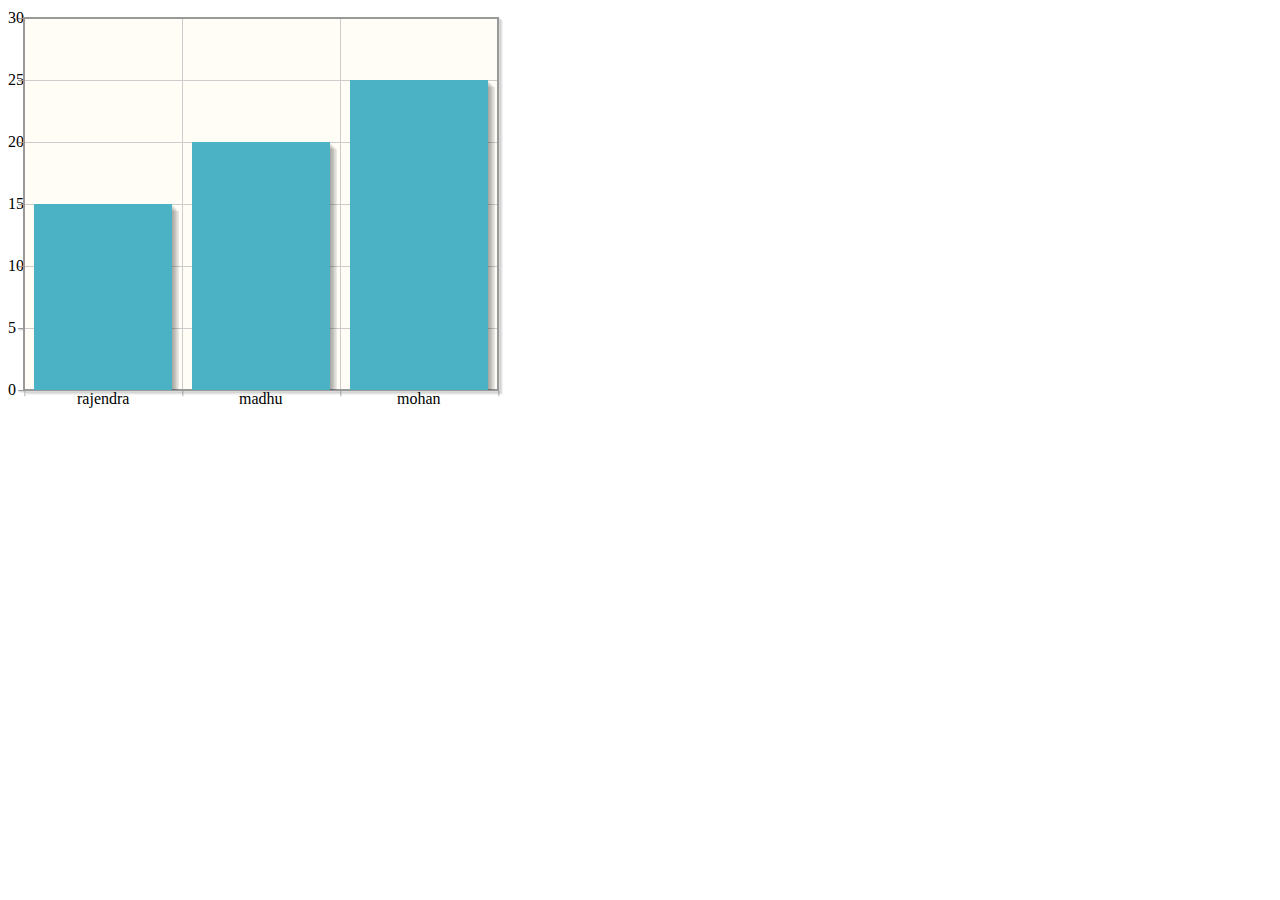
<file: RP/jqplot/bar_graph.html>
<!DOCTYPE html>
<html>
	<head>
		<title>Line Charts and Options</title>	
		<script type="text/javascript" src="js/jquery.min.js"></script>
		<script type="text/javascript" src="js/jquery.jqplot.js"></script>
		<script type="text/javascript" src="js/jqplot.categoryAxisRenderer.min.js"></script>
		<script type="text/javascript" src="js/jqplot.barRenderer.min.js"></script>				
	</head>
	<body>
		<script type="text/javascript"> 
			$(document).ready(function(){
				var line2 = [['rajendra',15],['madhu',20],['mohan',25]];
	            var plot2 = $.jqplot('chart4', [line2], {
					    series:[{renderer:$.jqplot.BarRenderer}],
					    axes: {
					      xaxis: {
					        renderer: $.jqplot.CategoryAxisRenderer
					      }
					    }
				});		  	
			});		 
		</script>
		<div id="chart4" style="height:400px; width:500px;">
        </div>
	</body>
</html>
</file>
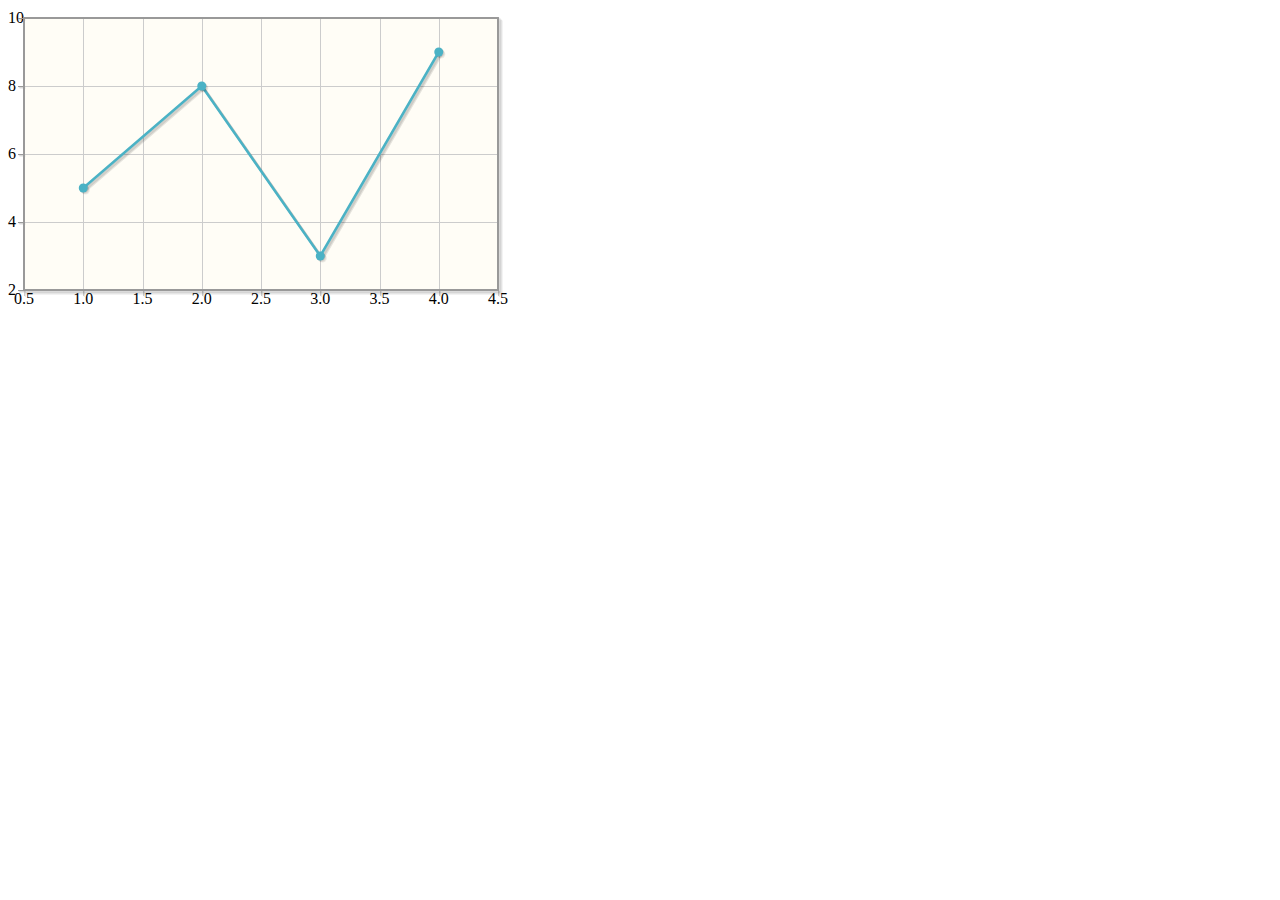
<file: RP/jqplot/line_graph.html>
<!DOCTYPE html>
<html>
	<head>
		<title>Line Charts and Options</title>	
		<script type="text/javascript" src="js/jquery.min.js"></script>
		<script type="text/javascript" src="js/jquery.jqplot.js"></script>
	</head>
	<body>
		<script type="text/javascript"> 
			$(document).ready(function(){
  				var plot1 = $.jqplot('chart1', [[5,8,3,9]]);
			});
		</script>
		<div id="chart1" style="height:300px; width:500px;">
        </div>
	</body>
</html>
</file>
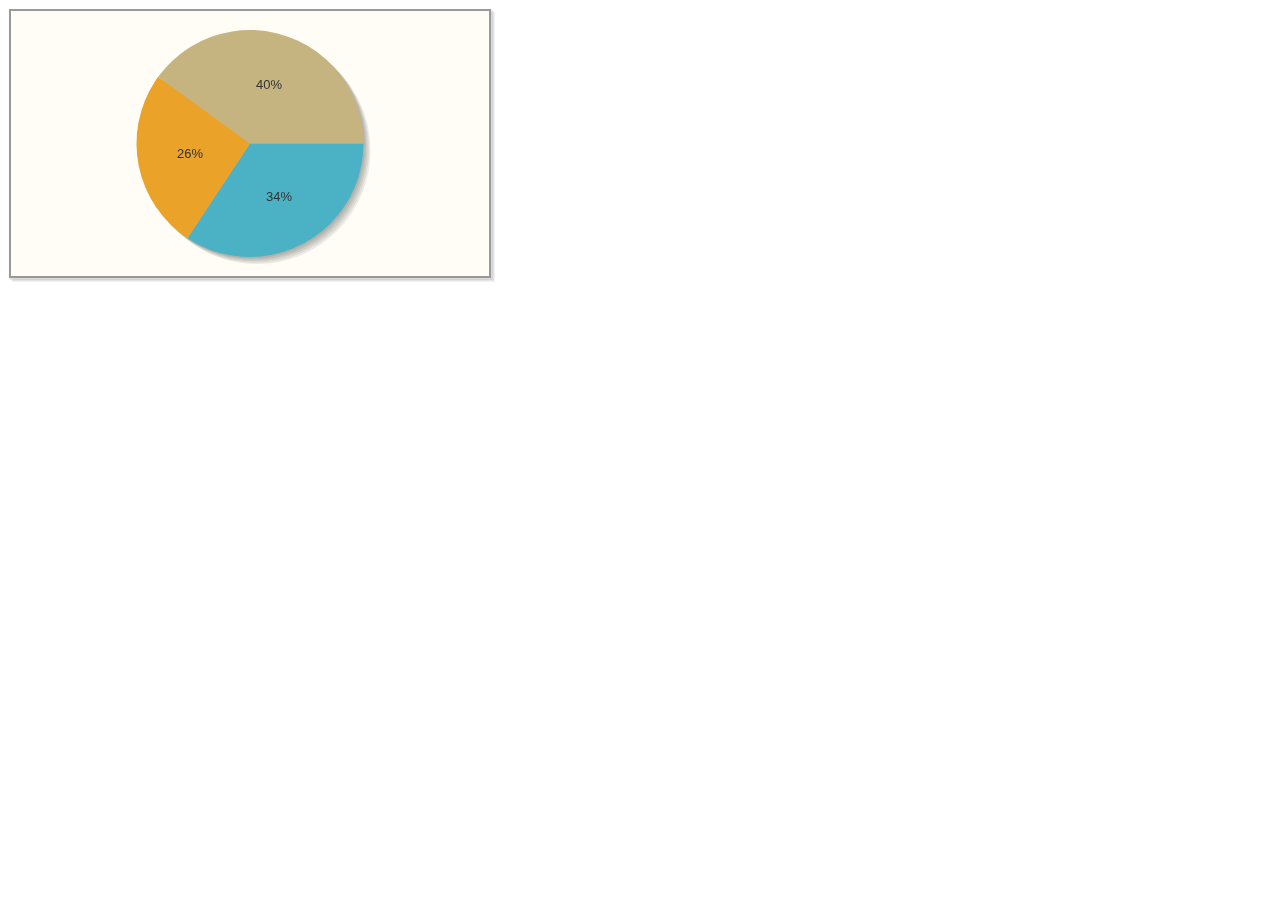
<file: RP/jqplot/pie_graph.html>
<!DOCTYPE html>
<html>
	<head>
		<title>Line Charts and Options</title>	
		<script type="text/javascript" src="js/jquery.min.js"></script>
		<script type="text/javascript" src="js/jquery.jqplot.js"></script>					
		<script type="text/javascript" src="js/jqplot.pieRenderer.min.js"></script>		
		<script type="text/javascript" src="js/jqplot.donutRenderer.min.js"></script>
		<link rel="stylesheet" type="text/css" href="css/graphstyles.css">	
	</head>
	<body>
		<script type="text/javascript"> 
			$(document).ready(function(){
			  var data = [
			    ['rajendra', 12],['madhu', 9], ['manu', 14]];
			  var plot1 = jQuery.jqplot ('chart1', [data],
			    {
			      seriesDefaults: {
			        renderer: jQuery.jqplot.PieRenderer,
			        rendererOptions: {
			          showDataLabels: true
			        }
			      }
			    });
			});
		</script>
		<div id="chart1" style="height:300px; width:500px;">
        </div>
	</body>
</html>
</file>
<file: RP/jqplot/css/graphstyles.css>
#chart{
    width: 100%;
    height: 100%;
}


//jquery.jqplot.css
/*rules for the plot target div.  These will be cascaded down to all plot elements according to css rules*/
.jqplot-target {
    position: relative;
    color: #666666;
    font-family: "Trebuchet MS", Arial, Helvetica, sans-serif;
    font-size: 1em;
/*    height: 300px;
    width: 400px;*/
}

/*rules applied to all axes*/
.jqplot-axis {
    font-size: 0.75em;
}

.jqplot-xaxis {
    margin-top: 10px;
}

.jqplot-x2axis {
    margin-bottom: 10px;
}

.jqplot-yaxis {
    margin-right: 10px;
}

.jqplot-y2axis, .jqplot-y3axis, .jqplot-y4axis, .jqplot-y5axis, .jqplot-y6axis, .jqplot-y7axis, .jqplot-y8axis, .jqplot-y9axis, .jqplot-yMidAxis {
    margin-left: 10px;
    margin-right: 10px;
}

/*rules applied to all axis tick divs*/
.jqplot-axis-tick, .jqplot-xaxis-tick, .jqplot-yaxis-tick, .jqplot-x2axis-tick, .jqplot-y2axis-tick, .jqplot-y3axis-tick, .jqplot-y4axis-tick, .jqplot-y5axis-tick, .jqplot-y6axis-tick, .jqplot-y7axis-tick, .jqplot-y8axis-tick, .jqplot-y9axis-tick, .jqplot-yMidAxis-tick {
    position: absolute;
    white-space: pre;
}


.jqplot-xaxis-tick {
    top: 0px;
    /* initial position untill tick is drawn in proper place */
    left: 15px;
/*    padding-top: 10px;*/
    vertical-align: top;
}

.jqplot-x2axis-tick {
    bottom: 0px;
    /* initial position untill tick is drawn in proper place */
    left: 15px;
/*    padding-bottom: 10px;*/
    vertical-align: bottom;
}

.jqplot-yaxis-tick {
    right: 0px;
    /* initial position untill tick is drawn in proper place */
    top: 15px;
/*    padding-right: 10px;*/
    text-align: right;
}

.jqplot-yaxis-tick.jqplot-breakTick {
    right: -20px;
    margin-right: 0px;
    padding:1px 5px 1px 5px;
/*    background-color: white;*/
    z-index: 2;
    font-size: 1.5em;
}

.jqplot-y2axis-tick, .jqplot-y3axis-tick, .jqplot-y4axis-tick, .jqplot-y5axis-tick, .jqplot-y6axis-tick, .jqplot-y7axis-tick, .jqplot-y8axis-tick, .jqplot-y9axis-tick {
    left: 0px;
    /* initial position untill tick is drawn in proper place */
    top: 15px;
/*    padding-left: 10px;*/
/*    padding-right: 15px;*/
    text-align: left;
}

.jqplot-yMidAxis-tick {
    text-align: center;
    white-space: nowrap;
}

.jqplot-xaxis-label {
    margin-top: 10px;
    font-size: 11pt;
    position: absolute;
}

.jqplot-x2axis-label {
    margin-bottom: 10px;
    font-size: 11pt;
    position: absolute;
}

.jqplot-yaxis-label {
    margin-right: 10px;
/*    text-align: center;*/
    font-size: 11pt;
    position: absolute;
}

.jqplot-yMidAxis-label {
    font-size: 11pt;
    position: absolute;
}

.jqplot-y2axis-label, .jqplot-y3axis-label, .jqplot-y4axis-label, .jqplot-y5axis-label, .jqplot-y6axis-label, .jqplot-y7axis-label, .jqplot-y8axis-label, .jqplot-y9axis-label {
/*    text-align: center;*/
    font-size: 11pt;
    margin-left: 10px;
    position: absolute;
}

.jqplot-meterGauge-tick {
    font-size: 0.75em;
    color: #999999;
}

.jqplot-meterGauge-label {
    font-size: 1em;
    color: #999999;
}

table.jqplot-table-legend {
    margin-top: 12px;
    margin-bottom: 12px;
    margin-left: 12px;
    margin-right: 12px;
}

table.jqplot-table-legend, table.jqplot-cursor-legend {
    background-color: rgba(255,255,255,0.6);
    border: 1px solid #cccccc;
    position: absolute;
    font-size: 0.75em;
}

td.jqplot-table-legend {
    vertical-align:middle;
}

/*
These rules could be used instead of assigning
element styles and relying on js object properties.
*/

/*
td.jqplot-table-legend-swatch {
    padding-top: 0.5em;
    text-align: center;
}

tr.jqplot-table-legend:first td.jqplot-table-legend-swatch {
    padding-top: 0px;
}
*/

td.jqplot-seriesToggle:hover, td.jqplot-seriesToggle:active {
    cursor: pointer;
}

.jqplot-table-legend .jqplot-series-hidden {
    text-decoration: line-through;
}

div.jqplot-table-legend-swatch-outline {
    border: 1px solid #cccccc;
    padding:1px;
}

div.jqplot-table-legend-swatch {
    width:0px;
    height:0px;
    border-top-width: 5px;
    border-bottom-width: 5px;
    border-left-width: 6px;
    border-right-width: 6px;
    border-top-style: solid;
    border-bottom-style: solid;
    border-left-style: solid;
    border-right-style: solid;
}

.jqplot-title {
    top: 0px;
    left: 0px;
    padding-bottom: 0.5em;
    font-size: 1.2em;
}

table.jqplot-cursor-tooltip {
    border: 1px solid #cccccc;
    font-size: 0.75em;
}


.jqplot-cursor-tooltip {
    border: 1px solid #cccccc;
    font-size: 0.75em;
    white-space: nowrap;
    background: rgba(208,208,208,0.5);
    padding: 1px;
}

.jqplot-highlighter-tooltip, .jqplot-canvasOverlay-tooltip {
    border: 1px solid #cccccc;
    font-size: 0.75em;
    white-space: nowrap;
    background: rgba(208,208,208,0.5);
    padding: 1px;
}

.jqplot-point-label {
    font-size: 0.75em;
    z-index: 2;
}
      
td.jqplot-cursor-legend-swatch {
    vertical-align: middle;
    text-align: center;
}

div.jqplot-cursor-legend-swatch {
    width: 1.2em;
    height: 0.7em;
}

.jqplot-error {
/*   Styles added to the plot target container when there is an error go here.*/
    text-align: center;
}

.jqplot-error-message {
/*    Styling of the custom error message div goes here.*/
    position: relative;
    top: 46%;
    display: inline-block;
}

div.jqplot-bubble-label {
    font-size: 0.8em;
/*    background: rgba(90%, 90%, 90%, 0.15);*/
    padding-left: 2px;
    padding-right: 2px;
    color: rgb(20%, 20%, 20%);
}

div.jqplot-bubble-label.jqplot-bubble-label-highlight {
    background: rgba(90%, 90%, 90%, 0.7);
}

div.jqplot-noData-container {
    text-align: center;
    background-color: rgba(96%, 96%, 96%, 0.3);
}
/*!
 * Bootstrap v2.0.3
 *
 * Copyright 2012 Twitter, Inc
 * Licensed under the Apache License v2.0
 * http://www.apache.org/licenses/LICENSE-2.0
 *
 * Designed and built with all the love in the world @twitter by @mdo and @fat.
 */
.clearfix {
  *zoom: 1;
}
.clearfix:before,
.clearfix:after {
  display: table;
  content: "";
}
.clearfix:after {
  clear: both;
}
.hide-text {
  font: 0/0 a;
  color: transparent;
  text-shadow: none;
  background-color: transparent;
  border: 0;
}
.input-block-level {
  display: block;
  width: 100%;
  min-height: 28px;
  -webkit-box-sizing: border-box;
  -moz-box-sizing: border-box;
  -ms-box-sizing: border-box;
  box-sizing: border-box;
}
article,
aside,
details,
figcaption,
figure,
footer,
header,
hgroup,
nav,
section {
  display: block;
}
audio,
canvas,
video {
  display: inline-block;
  *display: inline;
  *zoom: 1;
}
audio:not([controls]) {
  display: none;
}
html {
  font-size: 100%;
  -webkit-text-size-adjust: 100%;
  -ms-text-size-adjust: 100%;
}
a:focus {
  outline: thin dotted #333;
  outline: 5px auto -webkit-focus-ring-color;
  outline-offset: -2px;
}
a:hover,
a:active {
  outline: 0;
}
sub,
sup {
  position: relative;
  font-size: 75%;
  line-height: 0;
  vertical-align: baseline;
}
sup {
  top: -0.5em;
}
sub {
  bottom: -0.25em;
}
img {
  max-width: 100%;
  vertical-align: middle;
  border: 0;
  -ms-interpolation-mode: bicubic;
}
button,
input,
select,
textarea {
  margin: 0;
  font-size: 100%;
  vertical-align: middle;
}
button,
input {
  *overflow: visible;
  line-height: normal;
}
button::-moz-focus-inner,
input::-moz-focus-inner {
  padding: 0;
  border: 0;
}
button,
input[type="button"],
input[type="reset"],
input[type="submit"] {
  cursor: pointer;
  -webkit-appearance: button;
}
input[type="search"] {
  -webkit-box-sizing: content-box;
  -moz-box-sizing: content-box;
  box-sizing: content-box;
  -webkit-appearance: textfield;
}
input[type="search"]::-webkit-search-decoration,
input[type="search"]::-webkit-search-cancel-button {
  -webkit-appearance: none;
}
textarea {
  overflow: auto;
  vertical-align: top;
}
body {
  margin: 0;
  font-family: "Helvetica Neue", Helvetica, Arial, sans-serif;
  font-size: 13px;
  line-height: 18px;
  color: #333333;
  background-color: #ffffff;
}
a {
  color: #0088cc;
  text-decoration: none;
}
a:hover {
  color: #005580;
  text-decoration: underline;
}
.row {
  margin-left: -20px;
  *zoom: 1;
}
.row:before,
.row:after {
  display: table;
  content: "";
}
.row:after {
  clear: both;
}
[class*="span"] {
  float: left;
  margin-left: 20px;
}
.container,
.navbar-fixed-top .container,
.navbar-fixed-bottom .container {
  width: 940px;
}
.span12 {
  width: 940px;
}
.span11 {
  width: 860px;
}
.span10 {
  width: 780px;
}
.span9 {
  width: 700px;
}
.span8 {
  width: 620px;
}
.span7 {
  width: 540px;
}
.span6 {
  width: 460px;
}
.span5 {
  width: 380px;
}
.span4 {
  width: 300px;
}
.span3 {
  width: 220px;
}
.span2 {
  width: 140px;
}
.span1 {
  width: 60px;
}
.offset12 {
  margin-left: 980px;
}
.offset11 {
  margin-left: 900px;
}
.offset10 {
  margin-left: 820px;
}
.offset9 {
  margin-left: 740px;
}
.offset8 {
  margin-left: 660px;
}
.offset7 {
  margin-left: 580px;
}
.offset6 {
  margin-left: 500px;
}
.offset5 {
  margin-left: 420px;
}
.offset4 {
  margin-left: 340px;
}
.offset3 {
  margin-left: 260px;
}
.offset2 {
  margin-left: 180px;
}
.offset1 {
  margin-left: 100px;
}
.row-fluid {
  width: 100%;
  *zoom: 1;
}
.row-fluid:before,
.row-fluid:after {
  display: table;
  content: "";
}
.row-fluid:after {
  clear: both;
}
.row-fluid [class*="span"] {
  display: block;
  width: 100%;
  min-height: 28px;
  -webkit-box-sizing: border-box;
  -moz-box-sizing: border-box;
  -ms-box-sizing: border-box;
  box-sizing: border-box;
  float: left;
  margin-left: 2.127659574%;
  *margin-left: 2.0744680846382977%;
}
.row-fluid [class*="span"]:first-child {
  margin-left: 0;
}
.row-fluid .span12 {
  width: 99.99999998999999%;
  *width: 99.94680850063828%;
}
.row-fluid .span11 {
  width: 91.489361693%;
  *width: 91.4361702036383%;
}
.row-fluid .span10 {
  width: 82.97872339599999%;
  *width: 82.92553190663828%;
}
.row-fluid .span9 {
  width: 74.468085099%;
  *width: 74.4148936096383%;
}
.row-fluid .span8 {
  width: 65.95744680199999%;
  *width: 65.90425531263828%;
}
.row-fluid .span7 {
  width: 57.446808505%;
  *width: 57.3936170156383%;
}
.row-fluid .span6 {
  width: 48.93617020799999%;
  *width: 48.88297871863829%;
}
.row-fluid .span5 {
  width: 40.425531911%;
  *width: 40.3723404216383%;
}
.row-fluid .span4 {
  width: 31.914893614%;
  *width: 31.8617021246383%;
}
.row-fluid .span3 {
  width: 23.404255317%;
  *width: 23.3510638276383%;
}
.row-fluid .span2 {
  width: 14.89361702%;
  *width: 14.8404255306383%;
}
.row-fluid .span1 {
  width: 6.382978723%;
  *width: 6.329787233638298%;
}
.container {
  margin-right: auto;
  margin-left: auto;
  *zoom: 1;
}
.container:before,
.container:after {
  display: table;
  content: "";
}
.container:after {
  clear: both;
}
.container-fluid {
  padding-right: 20px;
  padding-left: 20px;
  *zoom: 1;
}
.container-fluid:before,
.container-fluid:after {
  display: table;
  content: "";
}
.container-fluid:after {
  clear: both;
}
p {
  margin: 0 0 9px;
  font-family: "Helvetica Neue", Helvetica, Arial, sans-serif;
  font-size: 13px;
  line-height: 18px;
}
p small {
  font-size: 11px;
  color: #999999;
}
.lead {
  margin-bottom: 18px;
  font-size: 20px;
  font-weight: 200;
  line-height: 27px;
}
h1,
h2,
h3,
h4,
h5,
h6 {
  margin: 0;
  font-family: inherit;
  font-weight: bold;
  color: inherit;
  text-rendering: optimizelegibility;
}
h1 small,
h2 small,
h3 small,
h4 small,
h5 small,
h6 small {
  font-weight: normal;
  color: #999999;
}
h1 {
  font-size: 30px;
  line-height: 36px;
}
h1 small {
  font-size: 18px;
}
h2 {
  font-size: 24px;
  line-height: 36px;
}
h2 small {
  font-size: 18px;
}
h3 {
  font-size: 18px;
  line-height: 27px;
}
h3 small {
  font-size: 14px;
}
h4,
h5,
h6 {
  line-height: 18px;
}
h4 {
  font-size: 14px;
}
h4 small {
  font-size: 12px;
}
h5 {
  font-size: 12px;
}
h6 {
  font-size: 11px;
  color: #999999;
  text-transform: uppercase;
}
.page-header {
  padding-bottom: 17px;
  margin: 18px 0;
  border-bottom: 1px solid #eeeeee;
}
.page-header h1 {
  line-height: 1;
}
ul,
ol {
  padding: 0;
  margin: 0 0 9px 25px;
}
ul ul,
ul ol,
ol ol,
ol ul {
  margin-bottom: 0;
}
ul {
  list-style: disc;
}
ol {
  list-style: decimal;
}
li {
  line-height: 18px;
}
ul.unstyled,
ol.unstyled {
  margin-left: 0;
  list-style: none;
}
dl {
  margin-bottom: 18px;
}
dt,
dd {
  line-height: 18px;
}
dt {
  font-weight: bold;
  line-height: 17px;
}
dd {
  margin-left: 9px;
}
.dl-horizontal dt {
  float: left;
  width: 120px;
  clear: left;
  text-align: right;
  overflow: hidden;
  text-overflow: ellipsis;
  white-space: nowrap;
}
.dl-horizontal dd {
  margin-left: 130px;
}
hr {
  margin: 18px 0;
  border: 0;
  border-top: 1px solid #eeeeee;
  border-bottom: 1px solid #ffffff;
}
strong {
  font-weight: bold;
}
em {
  font-style: italic;
}
.muted {
  color: #999999;
}
abbr[title] {
  cursor: help;
  border-bottom: 1px dotted #ddd;
}
abbr.initialism {
  font-size: 90%;
  text-transform: uppercase;
}
blockquote {
  padding: 0 0 0 15px;
  margin: 0 0 18px;
  border-left: 5px solid #eeeeee;
}
blockquote p {
  margin-bottom: 0;
  font-size: 16px;
  font-weight: 300;
  line-height: 22.5px;
}
blockquote small {
  display: block;
  line-height: 18px;
  color: #999999;
}
blockquote small:before {
  content: '\2014 \00A0';
}
blockquote.pull-right {
  float: right;
  padding-right: 15px;
  padding-left: 0;
  border-right: 5px solid #eeeeee;
  border-left: 0;
}
blockquote.pull-right p,
blockquote.pull-right small {
  text-align: right;
}
q:before,
q:after,
blockquote:before,
blockquote:after {
  content: "";
}
address {
  display: block;
  margin-bottom: 18px;
  font-style: normal;
  line-height: 18px;
}
small {
  font-size: 100%;
}
cite {
  font-style: normal;
}
code,
pre {
  padding: 0 3px 2px;
  font-family: Menlo, Monaco, Consolas, "Courier New", monospace;
  font-size: 12px;
  color: #333333;
  -webkit-border-radius: 3px;
  -moz-border-radius: 3px;
  border-radius: 3px;
}
code {
  padding: 2px 4px;
  color: #d14;
  background-color: #f7f7f9;
  border: 1px solid #e1e1e8;
}
pre {
  display: block;
  padding: 8.5px;
  margin: 0 0 9px;
  font-size: 12.025px;
  line-height: 18px;
  word-break: break-all;
  word-wrap: break-word;
  white-space: pre;
  white-space: pre-wrap;
  background-color: #f5f5f5;
  border: 1px solid #ccc;
  border: 1px solid rgba(0, 0, 0, 0.15);
  -webkit-border-radius: 4px;
  -moz-border-radius: 4px;
  border-radius: 4px;
}
pre.prettyprint {
  margin-bottom: 18px;
}
pre code {
  padding: 0;
  color: inherit;
  background-color: transparent;
  border: 0;
}
.pre-scrollable {
  max-height: 340px;
  overflow-y: scroll;
}
.label,
.badge {
  font-size: 10.998px;
  font-weight: bold;
  line-height: 14px;
  color: #ffffff;
  vertical-align: baseline;
  white-space: nowrap;
  text-shadow: 0 -1px 0 rgba(0, 0, 0, 0.25);
  background-color: #999999;
}
.label {
  padding: 1px 4px 2px;
  -webkit-border-radius: 3px;
  -moz-border-radius: 3px;
  border-radius: 3px;
}
.badge {
  padding: 1px 9px 2px;
  -webkit-border-radius: 9px;
  -moz-border-radius: 9px;
  border-radius: 9px;
}
a.label:hover,
a.badge:hover {
  color: #ffffff;
  text-decoration: none;
  cursor: pointer;
}
.label-important,
.badge-important {
  background-color: #b94a48;
}
.label-important[href],
.badge-important[href] {
  background-color: #953b39;
}
.label-warning,
.badge-warning {
  background-color: #f89406;
}
.label-warning[href],
.badge-warning[href] {
  background-color: #c67605;
}
.label-success,
.badge-success {
  background-color: #468847;
}
.label-success[href],
.badge-success[href] {
  background-color: #356635;
}
.label-info,
.badge-info {
  background-color: #3a87ad;
}
.label-info[href],
.badge-info[href] {
  background-color: #2d6987;
}
.label-inverse,
.badge-inverse {
  background-color: #333333;
}
.label-inverse[href],
.badge-inverse[href] {
  background-color: #1a1a1a;
}
table {
  max-width: 100%;
  background-color: transparent;
  border-collapse: collapse;
  border-spacing: 0;
}
.table {
  width: 100%;
  margin-bottom: 18px;
}
.table th,
.table td {
  padding: 8px;
  line-height: 18px;
  text-align: left;
  vertical-align: top;
  border-top: 1px solid #dddddd;
}
.table th {
  font-weight: bold;
}
.table thead th {
  vertical-align: bottom;
}
.table caption + thead tr:first-child th,
.table caption + thead tr:first-child td,
.table colgroup + thead tr:first-child th,
.table colgroup + thead tr:first-child td,
.table thead:first-child tr:first-child th,
.table thead:first-child tr:first-child td {
  border-top: 0;
}
.table tbody + tbody {
  border-top: 2px solid #dddddd;
}
.table-condensed th,
.table-condensed td {
  padding: 4px 5px;
}
.table-bordered {
  border: 1px solid #dddddd;
  border-collapse: separate;
  *border-collapse: collapsed;
  border-left: 0;
  -webkit-border-radius: 4px;
  -moz-border-radius: 4px;
  border-radius: 4px;
}
.table-bordered th,
.table-bordered td {
  border-left: 1px solid #dddddd;
}
.table-bordered caption + thead tr:first-child th,
.table-bordered caption + tbody tr:first-child th,
.table-bordered caption + tbody tr:first-child td,
.table-bordered colgroup + thead tr:first-child th,
.table-bordered colgroup + tbody tr:first-child th,
.table-bordered colgroup + tbody tr:first-child td,
.table-bordered thead:first-child tr:first-child th,
.table-bordered tbody:first-child tr:first-child th,
.table-bordered tbody:first-child tr:first-child td {
  border-top: 0;
}
.table-bordered thead:first-child tr:first-child th:first-child,
.table-bordered tbody:first-child tr:first-child td:first-child {
  -webkit-border-top-left-radius: 4px;
  border-top-left-radius: 4px;
  -moz-border-radius-topleft: 4px;
}
.table-bordered thead:first-child tr:first-child th:last-child,
.table-bordered tbody:first-child tr:first-child td:last-child {
  -webkit-border-top-right-radius: 4px;
  border-top-right-radius: 4px;
  -moz-border-radius-topright: 4px;
}
.table-bordered thead:last-child tr:last-child th:first-child,
.table-bordered tbody:last-child tr:last-child td:first-child {
  -webkit-border-radius: 0 0 0 4px;
  -moz-border-radius: 0 0 0 4px;
  border-radius: 0 0 0 4px;
  -webkit-border-bottom-left-radius: 4px;
  border-bottom-left-radius: 4px;
  -moz-border-radius-bottomleft: 4px;
}
.table-bordered thead:last-child tr:last-child th:last-child,
.table-bordered tbody:last-child tr:last-child td:last-child {
  -webkit-border-bottom-right-radius: 4px;
  border-bottom-right-radius: 4px;
  -moz-border-radius-bottomright: 4px;
}
.table-striped tbody tr:nth-child(odd) td,
.table-striped tbody tr:nth-child(odd) th {
  background-color: #f9f9f9;
}
.table tbody tr:hover td,
.table tbody tr:hover th {
  background-color: #f5f5f5;
}
table .span1 {
  float: none;
  width: 44px;
  margin-left: 0;
}
table .span2 {
  float: none;
  width: 124px;
  margin-left: 0;
}
table .span3 {
  float: none;
  width: 204px;
  margin-left: 0;
}
table .span4 {
  float: none;
  width: 284px;
  margin-left: 0;
}
table .span5 {
  float: none;
  width: 364px;
  margin-left: 0;
}
table .span6 {
  float: none;
  width: 444px;
  margin-left: 0;
}
table .span7 {
  float: none;
  width: 524px;
  margin-left: 0;
}
table .span8 {
  float: none;
  width: 604px;
  margin-left: 0;
}
table .span9 {
  float: none;
  width: 684px;
  margin-left: 0;
}
table .span10 {
  float: none;
  width: 764px;
  margin-left: 0;
}
table .span11 {
  float: none;
  width: 844px;
  margin-left: 0;
}
table .span12 {
  float: none;
  width: 924px;
  margin-left: 0;
}
table .span13 {
  float: none;
  width: 1004px;
  margin-left: 0;
}
table .span14 {
  float: none;
  width: 1084px;
  margin-left: 0;
}
table .span15 {
  float: none;
  width: 1164px;
  margin-left: 0;
}
table .span16 {
  float: none;
  width: 1244px;
  margin-left: 0;
}
table .span17 {
  float: none;
  width: 1324px;
  margin-left: 0;
}
table .span18 {
  float: none;
  width: 1404px;
  margin-left: 0;
}
table .span19 {
  float: none;
  width: 1484px;
  margin-left: 0;
}
table .span20 {
  float: none;
  width: 1564px;
  margin-left: 0;
}
table .span21 {
  float: none;
  width: 1644px;
  margin-left: 0;
}
table .span22 {
  float: none;
  width: 1724px;
  margin-left: 0;
}
table .span23 {
  float: none;
  width: 1804px;
  margin-left: 0;
}
table .span24 {
  float: none;
  width: 1884px;
  margin-left: 0;
}
form {
  margin: 0 0 18px;
}
fieldset {
  padding: 0;
  margin: 0;
  border: 0;
}
legend {
  display: block;
  width: 100%;
  padding: 0;
  margin-bottom: 27px;
  font-size: 19.5px;
  line-height: 36px;
  color: #333333;
  border: 0;
  border-bottom: 1px solid #eee;
}
legend small {
  font-size: 13.5px;
  color: #999999;
}
label,
input,
button,
select,
textarea {
  font-size: 13px;
  font-weight: normal;
  line-height: 18px;
}
input,
button,
select,
textarea {
  font-family: "Helvetica Neue", Helvetica, Arial, sans-serif;
}
label {
  display: block;
  margin-bottom: 5px;
  color: #333333;
}
input,
textarea,
select,
.uneditable-input {
  display: inline-block;
  width: 210px;
  height: 18px;
  padding: 4px;
  margin-bottom: 9px;
  font-size: 13px;
  line-height: 18px;
  color: #555555;
  background-color: #ffffff;
  border: 1px solid #cccccc;
  -webkit-border-radius: 3px;
  -moz-border-radius: 3px;
  border-radius: 3px;
}
.uneditable-textarea {
  width: auto;
  height: auto;
}
label input,
label textarea,
label select {
  display: block;
}
input[type="image"],
input[type="checkbox"],
input[type="radio"] {
  width: auto;
  height: auto;
  padding: 0;
  margin: 3px 0;
  *margin-top: 0;
  /* IE7 */

  line-height: normal;
  cursor: pointer;
  background-color: transparent;
  border: 0 \9;
  /* IE9 and down */

  -webkit-border-radius: 0;
  -moz-border-radius: 0;
  border-radius: 0;
}
input[type="image"] {
  border: 0;
}
input[type="file"] {
  width: auto;
  padding: initial;
  line-height: initial;
  background-color: #ffffff;
  background-color: initial;
  border: initial;
  -webkit-box-shadow: none;
  -moz-box-shadow: none;
  box-shadow: none;
}
input[type="button"],
input[type="reset"],
input[type="submit"] {
  width: auto;
  height: auto;
}
select,
input[type="file"] {
  height: 28px;
  /* In IE7, the height of the select element cannot be changed by height, only font-size */

  *margin-top: 4px;
  /* For IE7, add top margin to align select with labels */

  line-height: 28px;
}
input[type="file"] {
  line-height: 18px \9;
}
select {
  width: 220px;
  background-color: #ffffff;
}
select[multiple],
select[size] {
  height: auto;
}
input[type="image"] {
  -webkit-box-shadow: none;
  -moz-box-shadow: none;
  box-shadow: none;
}
textarea {
  height: auto;
}
input[type="hidden"] {
  display: none;
}
.radio,
.checkbox {
  min-height: 18px;
  padding-left: 18px;
}
.radio input[type="radio"],
.checkbox input[type="checkbox"] {
  float: left;
  margin-left: -18px;
}
.controls > .radio:first-child,
.controls > .checkbox:first-child {
  padding-top: 5px;
}
.radio.inline,
.checkbox.inline {
  display: inline-block;
  padding-top: 5px;
  margin-bottom: 0;
  vertical-align: middle;
}
.radio.inline + .radio.inline,
.checkbox.inline + .checkbox.inline {
  margin-left: 10px;
}
input,
textarea {
  -webkit-box-shadow: inset 0 1px 1px rgba(0, 0, 0, 0.075);
  -moz-box-shadow: inset 0 1px 1px rgba(0, 0, 0, 0.075);
  box-shadow: inset 0 1px 1px rgba(0, 0, 0, 0.075);
  -webkit-transition: border linear 0.2s, box-shadow linear 0.2s;
  -moz-transition: border linear 0.2s, box-shadow linear 0.2s;
  -ms-transition: border linear 0.2s, box-shadow linear 0.2s;
  -o-transition: border linear 0.2s, box-shadow linear 0.2s;
  transition: border linear 0.2s, box-shadow linear 0.2s;
}
input:focus,
textarea:focus {
  border-color: rgba(82, 168, 236, 0.8);
  outline: 0;
  outline: thin dotted \9;
  /* IE6-9 */

  -webkit-box-shadow: inset 0 1px 1px rgba(0,0,0,.075), 0 0 8px rgba(82,168,236,.6);
  -moz-box-shadow: inset 0 1px 1px rgba(0,0,0,.075), 0 0 8px rgba(82,168,236,.6);
  box-shadow: inset 0 1px 1px rgba(0,0,0,.075), 0 0 8px rgba(82,168,236,.6);
}
input[type="file"]:focus,
input[type="radio"]:focus,
input[type="checkbox"]:focus,
select:focus {
  outline: thin dotted #333;
  outline: 5px auto -webkit-focus-ring-color;
  outline-offset: -2px;
  -webkit-box-shadow: none;
  -moz-box-shadow: none;
  box-shadow: none;
}
.input-mini {
  width: 60px;
}
.input-small {
  width: 90px;
}
.input-medium {
  width: 150px;
}
.input-large {
  width: 210px;
}
.input-xlarge {
  width: 270px;
}
.input-xxlarge {
  width: 530px;
}
input[class*="span"],
select[class*="span"],
textarea[class*="span"],
.uneditable-input[class*="span"],
.row-fluid input[class*="span"],
.row-fluid select[class*="span"],
.row-fluid textarea[class*="span"],
.row-fluid .uneditable-input[class*="span"] {
  float: none;
  margin-left: 0;
}
input,
textarea,
.uneditable-input {
  margin-left: 0;
}
input.span12, textarea.span12, .uneditable-input.span12 {
  width: 930px;
}
input.span11, textarea.span11, .uneditable-input.span11 {
  width: 850px;
}
input.span10, textarea.span10, .uneditable-input.span10 {
  width: 770px;
}
input.span9, textarea.span9, .uneditable-input.span9 {
  width: 690px;
}
input.span8, textarea.span8, .uneditable-input.span8 {
  width: 610px;
}
input.span7, textarea.span7, .uneditable-input.span7 {
  width: 530px;
}
input.span6, textarea.span6, .uneditable-input.span6 {
  width: 450px;
}
input.span5, textarea.span5, .uneditable-input.span5 {
  width: 370px;
}
input.span4, textarea.span4, .uneditable-input.span4 {
  width: 290px;
}
input.span3, textarea.span3, .uneditable-input.span3 {
  width: 210px;
}
input.span2, textarea.span2, .uneditable-input.span2 {
  width: 130px;
}
input.span1, textarea.span1, .uneditable-input.span1 {
  width: 50px;
}
input[disabled],
select[disabled],
textarea[disabled],
input[readonly],
select[readonly],
textarea[readonly] {
  cursor: not-allowed;
  background-color: #eeeeee;
  border-color: #ddd;
}
input[type="radio"][disabled],
input[type="checkbox"][disabled],
input[type="radio"][readonly],
input[type="checkbox"][readonly] {
  background-color: transparent;
}
.control-group.warning > label,
.control-group.warning .help-block,
.control-group.warning .help-inline {
  color: #c09853;
}
.control-group.warning input,
.control-group.warning select,
.control-group.warning textarea {
  color: #c09853;
  border-color: #c09853;
}
.control-group.warning input:focus,
.control-group.warning select:focus,
.control-group.warning textarea:focus {
  border-color: #a47e3c;
  -webkit-box-shadow: 0 0 6px #dbc59e;
  -moz-box-shadow: 0 0 6px #dbc59e;
  box-shadow: 0 0 6px #dbc59e;
}
.control-group.warning .input-prepend .add-on,
.control-group.warning .input-append .add-on {
  color: #c09853;
  background-color: #fcf8e3;
  border-color: #c09853;
}
.control-group.error > label,
.control-group.error .help-block,
.control-group.error .help-inline {
  color: #b94a48;
}
.control-group.error input,
.control-group.error select,
.control-group.error textarea {
  color: #b94a48;
  border-color: #b94a48;
}
.control-group.error input:focus,
.control-group.error select:focus,
.control-group.error textarea:focus {
  border-color: #953b39;
  -webkit-box-shadow: 0 0 6px #d59392;
  -moz-box-shadow: 0 0 6px #d59392;
  box-shadow: 0 0 6px #d59392;
}
.control-group.error .input-prepend .add-on,
.control-group.error .input-append .add-on {
  color: #b94a48;
  background-color: #f2dede;
  border-color: #b94a48;
}
.control-group.success > label,
.control-group.success .help-block,
.control-group.success .help-inline {
  color: #468847;
}
.control-group.success input,
.control-group.success select,
.control-group.success textarea {
  color: #468847;
  border-color: #468847;
}
.control-group.success input:focus,
.control-group.success select:focus,
.control-group.success textarea:focus {
  border-color: #356635;
  -webkit-box-shadow: 0 0 6px #7aba7b;
  -moz-box-shadow: 0 0 6px #7aba7b;
  box-shadow: 0 0 6px #7aba7b;
}
.control-group.success .input-prepend .add-on,
.control-group.success .input-append .add-on {
  color: #468847;
  background-color: #dff0d8;
  border-color: #468847;
}
input:focus:required:invalid,
textarea:focus:required:invalid,
select:focus:required:invalid {
  color: #b94a48;
  border-color: #ee5f5b;
}
input:focus:required:invalid:focus,
textarea:focus:required:invalid:focus,
select:focus:required:invalid:focus {
  border-color: #e9322d;
  -webkit-box-shadow: 0 0 6px #f8b9b7;
  -moz-box-shadow: 0 0 6px #f8b9b7;
  box-shadow: 0 0 6px #f8b9b7;
}
.form-actions {
  padding: 17px 20px 18px;
  margin-top: 18px;
  margin-bottom: 18px;
  background-color: #f5f5f5;
  border-top: 1px solid #ddd;
  *zoom: 1;
}
.form-actions:before,
.form-actions:after {
  display: table;
  content: "";
}
.form-actions:after {
  clear: both;
}
.uneditable-input {
  overflow: hidden;
  white-space: nowrap;
  cursor: not-allowed;
  background-color: #ffffff;
  border-color: #eee;
  -webkit-box-shadow: inset 0 1px 2px rgba(0, 0, 0, 0.025);
  -moz-box-shadow: inset 0 1px 2px rgba(0, 0, 0, 0.025);
  box-shadow: inset 0 1px 2px rgba(0, 0, 0, 0.025);
}
:-moz-placeholder {
  color: #999999;
}
::-webkit-input-placeholder {
  color: #999999;
}
.help-block,
.help-inline {
  color: #555555;
}
.help-block {
  display: block;
  margin-bottom: 9px;
}
.help-inline {
  display: inline-block;
  *display: inline;
  /* IE7 inline-block hack */

  *zoom: 1;
  vertical-align: middle;
  padding-left: 5px;
}
.input-prepend,
.input-append {
  margin-bottom: 5px;
}
.input-prepend input,
.input-append input,
.input-prepend select,
.input-append select,
.input-prepend .uneditable-input,
.input-append .uneditable-input {
  position: relative;
  margin-bottom: 0;
  *margin-left: 0;
  vertical-align: middle;
  -webkit-border-radius: 0 3px 3px 0;
  -moz-border-radius: 0 3px 3px 0;
  border-radius: 0 3px 3px 0;
}
.input-prepend input:focus,
.input-append input:focus,
.input-prepend select:focus,
.input-append select:focus,
.input-prepend .uneditable-input:focus,
.input-append .uneditable-input:focus {
  z-index: 2;
}
.input-prepend .uneditable-input,
.input-append .uneditable-input {
  border-left-color: #ccc;
}
.input-prepend .add-on,
.input-append .add-on {
  display: inline-block;
  width: auto;
  height: 18px;
  min-width: 16px;
  padding: 4px 5px;
  font-weight: normal;
  line-height: 18px;
  text-align: center;
  text-shadow: 0 1px 0 #ffffff;
  vertical-align: middle;
  background-color: #eeeeee;
  border: 1px solid #ccc;
}
.input-prepend .add-on,
.input-append .add-on,
.input-prepend .btn,
.input-append .btn {
  margin-left: -1px;
  -webkit-border-radius: 0;
  -moz-border-radius: 0;
  border-radius: 0;
}
.input-prepend .active,
.input-append .active {
  background-color: #a9dba9;
  border-color: #46a546;
}
.input-prepend .add-on,
.input-prepend .btn {
  margin-right: -1px;
}
.input-prepend .add-on:first-child,
.input-prepend .btn:first-child {
  -webkit-border-radius: 3px 0 0 3px;
  -moz-border-radius: 3px 0 0 3px;
  border-radius: 3px 0 0 3px;
}
.input-append input,
.input-append select,
.input-append .uneditable-input {
  -webkit-border-radius: 3px 0 0 3px;
  -moz-border-radius: 3px 0 0 3px;
  border-radius: 3px 0 0 3px;
}
.input-append .uneditable-input {
  border-right-color: #ccc;
  border-left-color: #eee;
}
.input-append .add-on:last-child,
.input-append .btn:last-child {
  -webkit-border-radius: 0 3px 3px 0;
  -moz-border-radius: 0 3px 3px 0;
  border-radius: 0 3px 3px 0;
}
.input-prepend.input-append input,
.input-prepend.input-append select,
.input-prepend.input-append .uneditable-input {
  -webkit-border-radius: 0;
  -moz-border-radius: 0;
  border-radius: 0;
}
.input-prepend.input-append .add-on:first-child,
.input-prepend.input-append .btn:first-child {
  margin-right: -1px;
  -webkit-border-radius: 3px 0 0 3px;
  -moz-border-radius: 3px 0 0 3px;
  border-radius: 3px 0 0 3px;
}
.input-prepend.input-append .add-on:last-child,
.input-prepend.input-append .btn:last-child {
  margin-left: -1px;
  -webkit-border-radius: 0 3px 3px 0;
  -moz-border-radius: 0 3px 3px 0;
  border-radius: 0 3px 3px 0;
}
.search-query {
  padding-right: 14px;
  padding-right: 4px \9;
  padding-left: 14px;
  padding-left: 4px \9;
  /* IE7-8 doesn't have border-radius, so don't indent the padding */

  margin-bottom: 0;
  -webkit-border-radius: 14px;
  -moz-border-radius: 14px;
  border-radius: 14px;
}
.form-search input,
.form-inline input,
.form-horizontal input,
.form-search textarea,
.form-inline textarea,
.form-horizontal textarea,
.form-search select,
.form-inline select,
.form-horizontal select,
.form-search .help-inline,
.form-inline .help-inline,
.form-horizontal .help-inline,
.form-search .uneditable-input,
.form-inline .uneditable-input,
.form-horizontal .uneditable-input,
.form-search .input-prepend,
.form-inline .input-prepend,
.form-horizontal .input-prepend,
.form-search .input-append,
.form-inline .input-append,
.form-horizontal .input-append {
  display: inline-block;
  *display: inline;
  /* IE7 inline-block hack */

  *zoom: 1;
  margin-bottom: 0;
}
.form-search .hide,
.form-inline .hide,
.form-horizontal .hide {
  display: none;
}
.form-search label,
.form-inline label {
  display: inline-block;
}
.form-search .input-append,
.form-inline .input-append,
.form-search .input-prepend,
.form-inline .input-prepend {
  margin-bottom: 0;
}
.form-search .radio,
.form-search .checkbox,
.form-inline .radio,
.form-inline .checkbox {
  padding-left: 0;
  margin-bottom: 0;
  vertical-align: middle;
}
.form-search .radio input[type="radio"],
.form-search .checkbox input[type="checkbox"],
.form-inline .radio input[type="radio"],
.form-inline .checkbox input[type="checkbox"] {
  float: left;
  margin-right: 3px;
  margin-left: 0;
}
.control-group {
  margin-bottom: 9px;
}
legend + .control-group {
  margin-top: 18px;
  -webkit-margin-top-collapse: separate;
}
.form-horizontal .control-group {
  margin-bottom: 18px;
  *zoom: 1;
}
.form-horizontal .control-group:before,
.form-horizontal .control-group:after {
  display: table;
  content: "";
}
.form-horizontal .control-group:after {
  clear: both;
}
.form-horizontal .control-label {
  float: left;
  width: 140px;
  padding-top: 5px;
  text-align: right;
}
.form-horizontal .controls {
  *display: inline-block;
  *padding-left: 20px;
  margin-left: 160px;
  *margin-left: 0;
}
.form-horizontal .controls:first-child {
  *padding-left: 160px;
}
.form-horizontal .help-block {
  margin-top: 9px;
  margin-bottom: 0;
}
.form-horizontal .form-actions {
  padding-left: 160px;
}
.btn {
  display: inline-block;
  *display: inline;
  /* IE7 inline-block hack */

  *zoom: 1;
  padding: 4px 10px 4px;
  margin-bottom: 0;
  font-size: 13px;
  line-height: 18px;
  *line-height: 20px;
  color: #333333;
  text-align: center;
  text-shadow: 0 1px 1px rgba(255, 255, 255, 0.75);
  vertical-align: middle;
  cursor: pointer;
  background-color: #f5f5f5;
  background-image: -moz-linear-gradient(top, #ffffff, #e6e6e6);
  background-image: -ms-linear-gradient(top, #ffffff, #e6e6e6);
  background-image: -webkit-gradient(linear, 0 0, 0 100%, from(#ffffff), to(#e6e6e6));
  background-image: -webkit-linear-gradient(top, #ffffff, #e6e6e6);
  background-image: -o-linear-gradient(top, #ffffff, #e6e6e6);
  background-image: linear-gradient(top, #ffffff, #e6e6e6);
  background-repeat: repeat-x;
  filter: progid:DXImageTransform.Microsoft.gradient(startColorstr='#ffffff', endColorstr='#e6e6e6', GradientType=0);
  border-color: #e6e6e6 #e6e6e6 #bfbfbf;
  border-color: rgba(0, 0, 0, 0.1) rgba(0, 0, 0, 0.1) rgba(0, 0, 0, 0.25);
  *background-color: #e6e6e6;
  /* Darken IE7 buttons by default so they stand out more given they won't have borders */

  filter: progid:DXImageTransform.Microsoft.gradient(enabled = false);
  border: 1px solid #cccccc;
  *border: 0;
  border-bottom-color: #b3b3b3;
  -webkit-border-radius: 4px;
  -moz-border-radius: 4px;
  border-radius: 4px;
  *margin-left: .3em;
  -webkit-box-shadow: inset 0 1px 0 rgba(255,255,255,.2), 0 1px 2px rgba(0,0,0,.05);
  -moz-box-shadow: inset 0 1px 0 rgba(255,255,255,.2), 0 1px 2px rgba(0,0,0,.05);
  box-shadow: inset 0 1px 0 rgba(255,255,255,.2), 0 1px 2px rgba(0,0,0,.05);
}
.btn:hover,
.btn:active,
.btn.active,
.btn.disabled,
.btn[disabled] {
  background-color: #e6e6e6;
  *background-color: #d9d9d9;
}
.btn:active,
.btn.active {
  background-color: #cccccc \9;
}
.btn:first-child {
  *margin-left: 0;
}
.btn:hover {
  color: #333333;
  text-decoration: none;
  background-color: #e6e6e6;
  *background-color: #d9d9d9;
  /* Buttons in IE7 don't get borders, so darken on hover */

  background-position: 0 -15px;
  -webkit-transition: background-position 0.1s linear;
  -moz-transition: background-position 0.1s linear;
  -ms-transition: background-position 0.1s linear;
  -o-transition: background-position 0.1s linear;
  transition: background-position 0.1s linear;
}
.btn:focus {
  outline: thin dotted #333;
  outline: 5px auto -webkit-focus-ring-color;
  outline-offset: -2px;
}
.btn.active,
.btn:active {
  background-color: #e6e6e6;
  background-color: #d9d9d9 \9;
  background-image: none;
  outline: 0;
  -webkit-box-shadow: inset 0 2px 4px rgba(0,0,0,.15), 0 1px 2px rgba(0,0,0,.05);
  -moz-box-shadow: inset 0 2px 4px rgba(0,0,0,.15), 0 1px 2px rgba(0,0,0,.05);
  box-shadow: inset 0 2px 4px rgba(0,0,0,.15), 0 1px 2px rgba(0,0,0,.05);
}
.btn.disabled,
.btn[disabled] {
  cursor: default;
  background-color: #e6e6e6;
  background-image: none;
  opacity: 0.65;
  filter: alpha(opacity=65);
  -webkit-box-shadow: none;
  -moz-box-shadow: none;
  box-shadow: none;
}
.btn-large {
  padding: 9px 14px;
  font-size: 15px;
  line-height: normal;
  -webkit-border-radius: 5px;
  -moz-border-radius: 5px;
  border-radius: 5px;
}
.btn-large [class^="icon-"] {
  margin-top: 1px;
}
.btn-small {
  padding: 5px 9px;
  font-size: 11px;
  line-height: 16px;
}
.btn-small [class^="icon-"] {
  margin-top: -1px;
}
.btn-mini {
  padding: 2px 6px;
  font-size: 11px;
  line-height: 14px;
}
.btn-primary,
.btn-primary:hover,
.btn-warning,
.btn-warning:hover,
.btn-danger,
.btn-danger:hover,
.btn-success,
.btn-success:hover,
.btn-info,
.btn-info:hover,
.btn-inverse,
.btn-inverse:hover {
  color: #ffffff;
  text-shadow: 0 -1px 0 rgba(0, 0, 0, 0.25);
}
.btn-primary.active,
.btn-warning.active,
.btn-danger.active,
.btn-success.active,
.btn-info.active,
.btn-inverse.active {
  color: rgba(255, 255, 255, 0.75);
}
.btn {
  border-color: #ccc;
  border-color: rgba(0, 0, 0, 0.1) rgba(0, 0, 0, 0.1) rgba(0, 0, 0, 0.25);
}
.btn-primary {
  background-color: #0074cc;
  background-image: -moz-linear-gradient(top, #0088cc, #0055cc);
  background-image: -ms-linear-gradient(top, #0088cc, #0055cc);
  background-image: -webkit-gradient(linear, 0 0, 0 100%, from(#0088cc), to(#0055cc));
  background-image: -webkit-linear-gradient(top, #0088cc, #0055cc);
  background-image: -o-linear-gradient(top, #0088cc, #0055cc);
  background-image: linear-gradient(top, #0088cc, #0055cc);
  background-repeat: repeat-x;
  filter: progid:DXImageTransform.Microsoft.gradient(startColorstr='#0088cc', endColorstr='#0055cc', GradientType=0);
  border-color: #0055cc #0055cc #003580;
  border-color: rgba(0, 0, 0, 0.1) rgba(0, 0, 0, 0.1) rgba(0, 0, 0, 0.25);
  *background-color: #0055cc;
  /* Darken IE7 buttons by default so they stand out more given they won't have borders */

  filter: progid:DXImageTransform.Microsoft.gradient(enabled = false);
}
.btn-primary:hover,
.btn-primary:active,
.btn-primary.active,
.btn-primary.disabled,
.btn-primary[disabled] {
  background-color: #0055cc;
  *background-color: #004ab3;
}
.btn-primary:active,
.btn-primary.active {
  background-color: #004099 \9;
}
.btn-warning {
  background-color: #faa732;
  background-image: -moz-linear-gradient(top, #fbb450, #f89406);
  background-image: -ms-linear-gradient(top, #fbb450, #f89406);
  background-image: -webkit-gradient(linear, 0 0, 0 100%, from(#fbb450), to(#f89406));
  background-image: -webkit-linear-gradient(top, #fbb450, #f89406);
  background-image: -o-linear-gradient(top, #fbb450, #f89406);
  background-image: linear-gradient(top, #fbb450, #f89406);
  background-repeat: repeat-x;
  filter: progid:DXImageTransform.Microsoft.gradient(startColorstr='#fbb450', endColorstr='#f89406', GradientType=0);
  border-color: #f89406 #f89406 #ad6704;
  border-color: rgba(0, 0, 0, 0.1) rgba(0, 0, 0, 0.1) rgba(0, 0, 0, 0.25);
  *background-color: #f89406;
  /* Darken IE7 buttons by default so they stand out more given they won't have borders */

  filter: progid:DXImageTransform.Microsoft.gradient(enabled = false);
}
.btn-warning:hover,
.btn-warning:active,
.btn-warning.active,
.btn-warning.disabled,
.btn-warning[disabled] {
  background-color: #f89406;
  *background-color: #df8505;
}
.btn-warning:active,
.btn-warning.active {
  background-color: #c67605 \9;
}
.btn-danger {
  background-color: #da4f49;
  background-image: -moz-linear-gradient(top, #ee5f5b, #bd362f);
  background-image: -ms-linear-gradient(top, #ee5f5b, #bd362f);
  background-image: -webkit-gradient(linear, 0 0, 0 100%, from(#ee5f5b), to(#bd362f));
  background-image: -webkit-linear-gradient(top, #ee5f5b, #bd362f);
  background-image: -o-linear-gradient(top, #ee5f5b, #bd362f);
  background-image: linear-gradient(top, #ee5f5b, #bd362f);
  background-repeat: repeat-x;
  filter: progid:DXImageTransform.Microsoft.gradient(startColorstr='#ee5f5b', endColorstr='#bd362f', GradientType=0);
  border-color: #bd362f #bd362f #802420;
  border-color: rgba(0, 0, 0, 0.1) rgba(0, 0, 0, 0.1) rgba(0, 0, 0, 0.25);
  *background-color: #bd362f;
  /* Darken IE7 buttons by default so they stand out more given they won't have borders */

  filter: progid:DXImageTransform.Microsoft.gradient(enabled = false);
}
.btn-danger:hover,
.btn-danger:active,
.btn-danger.active,
.btn-danger.disabled,
.btn-danger[disabled] {
  background-color: #bd362f;
  *background-color: #a9302a;
}
.btn-danger:active,
.btn-danger.active {
  background-color: #942a25 \9;
}
.btn-success {
  background-color: #5bb75b;
  background-image: -moz-linear-gradient(top, #62c462, #51a351);
  background-image: -ms-linear-gradient(top, #62c462, #51a351);
  background-image: -webkit-gradient(linear, 0 0, 0 100%, from(#62c462), to(#51a351));
  background-image: -webkit-linear-gradient(top, #62c462, #51a351);
  background-image: -o-linear-gradient(top, #62c462, #51a351);
  background-image: linear-gradient(top, #62c462, #51a351);
  background-repeat: repeat-x;
  filter: progid:DXImageTransform.Microsoft.gradient(startColorstr='#62c462', endColorstr='#51a351', GradientType=0);
  border-color: #51a351 #51a351 #387038;
  border-color: rgba(0, 0, 0, 0.1) rgba(0, 0, 0, 0.1) rgba(0, 0, 0, 0.25);
  *background-color: #51a351;
  /* Darken IE7 buttons by default so they stand out more given they won't have borders */

  filter: progid:DXImageTransform.Microsoft.gradient(enabled = false);
}
.btn-success:hover,
.btn-success:active,
.btn-success.active,
.btn-success.disabled,
.btn-success[disabled] {
  background-color: #51a351;
  *background-color: #499249;
}
.btn-success:active,
.btn-success.active {
  background-color: #408140 \9;
}
.btn-info {
  background-color: #49afcd;
  background-image: -moz-linear-gradient(top, #5bc0de, #2f96b4);
  background-image: -ms-linear-gradient(top, #5bc0de, #2f96b4);
  background-image: -webkit-gradient(linear, 0 0, 0 100%, from(#5bc0de), to(#2f96b4));
  background-image: -webkit-linear-gradient(top, #5bc0de, #2f96b4);
  background-image: -o-linear-gradient(top, #5bc0de, #2f96b4);
  background-image: linear-gradient(top, #5bc0de, #2f96b4);
  background-repeat: repeat-x;
  filter: progid:DXImageTransform.Microsoft.gradient(startColorstr='#5bc0de', endColorstr='#2f96b4', GradientType=0);
  border-color: #2f96b4 #2f96b4 #1f6377;
  border-color: rgba(0, 0, 0, 0.1) rgba(0, 0, 0, 0.1) rgba(0, 0, 0, 0.25);
  *background-color: #2f96b4;
  /* Darken IE7 buttons by default so they stand out more given they won't have borders */

  filter: progid:DXImageTransform.Microsoft.gradient(enabled = false);
}
.btn-info:hover,
.btn-info:active,
.btn-info.active,
.btn-info.disabled,
.btn-info[disabled] {
  background-color: #2f96b4;
  *background-color: #2a85a0;
}
.btn-info:active,
.btn-info.active {
  background-color: #24748c \9;
}
.btn-inverse {
  background-color: #414141;
  background-image: -moz-linear-gradient(top, #555555, #222222);
  background-image: -ms-linear-gradient(top, #555555, #222222);
  background-image: -webkit-gradient(linear, 0 0, 0 100%, from(#555555), to(#222222));
  background-image: -webkit-linear-gradient(top, #555555, #222222);
  background-image: -o-linear-gradient(top, #555555, #222222);
  background-image: linear-gradient(top, #555555, #222222);
  background-repeat: repeat-x;
  filter: progid:DXImageTransform.Microsoft.gradient(startColorstr='#555555', endColorstr='#222222', GradientType=0);
  border-color: #222222 #222222 #000000;
  border-color: rgba(0, 0, 0, 0.1) rgba(0, 0, 0, 0.1) rgba(0, 0, 0, 0.25);
  *background-color: #222222;
  /* Darken IE7 buttons by default so they stand out more given they won't have borders */

  filter: progid:DXImageTransform.Microsoft.gradient(enabled = false);
}
.btn-inverse:hover,
.btn-inverse:active,
.btn-inverse.active,
.btn-inverse.disabled,
.btn-inverse[disabled] {
  background-color: #222222;
  *background-color: #151515;
}
.btn-inverse:active,
.btn-inverse.active {
  background-color: #080808 \9;
}
button.btn,
input[type="submit"].btn {
  *padding-top: 2px;
  *padding-bottom: 2px;
}
button.btn::-moz-focus-inner,
input[type="submit"].btn::-moz-focus-inner {
  padding: 0;
  border: 0;
}
button.btn.btn-large,
input[type="submit"].btn.btn-large {
  *padding-top: 7px;
  *padding-bottom: 7px;
}
button.btn.btn-small,
input[type="submit"].btn.btn-small {
  *padding-top: 3px;
  *padding-bottom: 3px;
}
button.btn.btn-mini,
input[type="submit"].btn.btn-mini {
  *padding-top: 1px;
  *padding-bottom: 1px;
}
[class^="icon-"],
[class*=" icon-"] {
  display: inline-block;
  width: 14px;
  height: 14px;
  *margin-right: .3em;
  line-height: 14px;
  vertical-align: text-top;
  background-image: url("../img/glyphicons-halflings.png");
  background-position: 14px 14px;
  background-repeat: no-repeat;
}
[class^="icon-"]:last-child,
[class*=" icon-"]:last-child {
  *margin-left: 0;
}
.icon-white {
  background-image: url("../img/glyphicons-halflings-white.png");
}
.icon-glass {
  background-position: 0      0;
}
.icon-music {
  background-position: -24px 0;
}
.icon-search {
  background-position: -48px 0;
}
.icon-envelope {
  background-position: -72px 0;
}
.icon-heart {
  background-position: -96px 0;
}
.icon-star {
  background-position: -120px 0;
}
.icon-star-empty {
  background-position: -144px 0;
}
.icon-user {
  background-position: -168px 0;
}
.icon-film {
  background-position: -192px 0;
}
.icon-th-large {
  background-position: -216px 0;
}
.icon-th {
  background-position: -240px 0;
}
.icon-th-list {
  background-position: -264px 0;
}
.icon-ok {
  background-position: -288px 0;
}
.icon-remove {
  background-position: -312px 0;
}
.icon-zoom-in {
  background-position: -336px 0;
}
.icon-zoom-out {
  background-position: -360px 0;
}
.icon-off {
  background-position: -384px 0;
}
.icon-signal {
  background-position: -408px 0;
}
.icon-cog {
  background-position: -432px 0;
}
.icon-trash {
  background-position: -456px 0;
}
.icon-home {
  background-position: 0 -24px;
}
.icon-file {
  background-position: -24px -24px;
}
.icon-time {
  background-position: -48px -24px;
}
.icon-road {
  background-position: -72px -24px;
}
.icon-download-alt {
  background-position: -96px -24px;
}
.icon-download {
  background-position: -120px -24px;
}
.icon-upload {
  background-position: -144px -24px;
}
.icon-inbox {
  background-position: -168px -24px;
}
.icon-play-circle {
  background-position: -192px -24px;
}
.icon-repeat {
  background-position: -216px -24px;
}
.icon-refresh {
  background-position: -240px -24px;
}
.icon-list-alt {
  background-position: -264px -24px;
}
.icon-lock {
  background-position: -287px -24px;
}
.icon-flag {
  background-position: -312px -24px;
}
.icon-headphones {
  background-position: -336px -24px;
}
.icon-volume-off {
  background-position: -360px -24px;
}
.icon-volume-down {
  background-position: -384px -24px;
}
.icon-volume-up {
  background-position: -408px -24px;
}
.icon-qrcode {
  background-position: -432px -24px;
}
.icon-barcode {
  background-position: -456px -24px;
}
.icon-tag {
  background-position: 0 -48px;
}
.icon-tags {
  background-position: -25px -48px;
}
.icon-book {
  background-position: -48px -48px;
}
.icon-bookmark {
  background-position: -72px -48px;
}
.icon-print {
  background-position: -96px -48px;
}
.icon-camera {
  background-position: -120px -48px;
}
.icon-font {
  background-position: -144px -48px;
}
.icon-bold {
  background-position: -167px -48px;
}
.icon-italic {
  background-position: -192px -48px;
}
.icon-text-height {
  background-position: -216px -48px;
}
.icon-text-width {
  background-position: -240px -48px;
}
.icon-align-left {
  background-position: -264px -48px;
}
.icon-align-center {
  background-position: -288px -48px;
}
.icon-align-right {
  background-position: -312px -48px;
}
.icon-align-justify {
  background-position: -336px -48px;
}
.icon-list {
  background-position: -360px -48px;
}
.icon-indent-left {
  background-position: -384px -48px;
}
.icon-indent-right {
  background-position: -408px -48px;
}
.icon-facetime-video {
  background-position: -432px -48px;
}
.icon-picture {
  background-position: -456px -48px;
}
.icon-pencil {
  background-position: 0 -72px;
}
.icon-map-marker {
  background-position: -24px -72px;
}
.icon-adjust {
  background-position: -48px -72px;
}
.icon-tint {
  background-position: -72px -72px;
}
.icon-edit {
  background-position: -96px -72px;
}
.icon-share {
  background-position: -120px -72px;
}
.icon-check {
  background-position: -144px -72px;
}
.icon-move {
  background-position: -168px -72px;
}
.icon-step-backward {
  background-position: -192px -72px;
}
.icon-fast-backward {
  background-position: -216px -72px;
}
.icon-backward {
  background-position: -240px -72px;
}
.icon-play {
  background-position: -264px -72px;
}
.icon-pause {
  background-position: -288px -72px;
}
.icon-stop {
  background-position: -312px -72px;
}
.icon-forward {
  background-position: -336px -72px;
}
.icon-fast-forward {
  background-position: -360px -72px;
}
.icon-step-forward {
  background-position: -384px -72px;
}
.icon-eject {
  background-position: -408px -72px;
}
.icon-chevron-left {
  background-position: -432px -72px;
}
.icon-chevron-right {
  background-position: -456px -72px;
}
.icon-plus-sign {
  background-position: 0 -96px;
}
.icon-minus-sign {
  background-position: -24px -96px;
}
.icon-remove-sign {
  background-position: -48px -96px;
}
.icon-ok-sign {
  background-position: -72px -96px;
}
.icon-question-sign {
  background-position: -96px -96px;
}
.icon-info-sign {
  background-position: -120px -96px;
}
.icon-screenshot {
  background-position: -144px -96px;
}
.icon-remove-circle {
  background-position: -168px -96px;
}
.icon-ok-circle {
  background-position: -192px -96px;
}
.icon-ban-circle {
  background-position: -216px -96px;
}
.icon-arrow-left {
  background-position: -240px -96px;
}
.icon-arrow-right {
  background-position: -264px -96px;
}
.icon-arrow-up {
  background-position: -289px -96px;
}
.icon-arrow-down {
  background-position: -312px -96px;
}
.icon-share-alt {
  background-position: -336px -96px;
}
.icon-resize-full {
  background-position: -360px -96px;
}
.icon-resize-small {
  background-position: -384px -96px;
}
.icon-plus {
  background-position: -408px -96px;
}
.icon-minus {
  background-position: -433px -96px;
}
.icon-asterisk {
  background-position: -456px -96px;
}
.icon-exclamation-sign {
  background-position: 0 -120px;
}
.icon-gift {
  background-position: -24px -120px;
}
.icon-leaf {
  background-position: -48px -120px;
}
.icon-fire {
  background-position: -72px -120px;
}
.icon-eye-open {
  background-position: -96px -120px;
}
.icon-eye-close {
  background-position: -120px -120px;
}
.icon-warning-sign {
  background-position: -144px -120px;
}
.icon-plane {
  background-position: -168px -120px;
}
.icon-calendar {
  background-position: -192px -120px;
}
.icon-random {
  background-position: -216px -120px;
}
.icon-comment {
  background-position: -240px -120px;
}
.icon-magnet {
  background-position: -264px -120px;
}
.icon-chevron-up {
  background-position: -288px -120px;
}
.icon-chevron-down {
  background-position: -313px -119px;
}
.icon-retweet {
  background-position: -336px -120px;
}
.icon-shopping-cart {
  background-position: -360px -120px;
}
.icon-folder-close {
  background-position: -384px -120px;
}
.icon-folder-open {
  background-position: -408px -120px;
}
.icon-resize-vertical {
  background-position: -432px -119px;
}
.icon-resize-horizontal {
  background-position: -456px -118px;
}
.icon-hdd {
  background-position: 0 -144px;
}
.icon-bullhorn {
  background-position: -24px -144px;
}
.icon-bell {
  background-position: -48px -144px;
}
.icon-certificate {
  background-position: -72px -144px;
}
.icon-thumbs-up {
  background-position: -96px -144px;
}
.icon-thumbs-down {
  background-position: -120px -144px;
}
.icon-hand-right {
  background-position: -144px -144px;
}
.icon-hand-left {
  background-position: -168px -144px;
}
.icon-hand-up {
  background-position: -192px -144px;
}
.icon-hand-down {
  background-position: -216px -144px;
}
.icon-circle-arrow-right {
  background-position: -240px -144px;
}
.icon-circle-arrow-left {
  background-position: -264px -144px;
}
.icon-circle-arrow-up {
  background-position: -288px -144px;
}
.icon-circle-arrow-down {
  background-position: -312px -144px;
}
.icon-globe {
  background-position: -336px -144px;
}
.icon-wrench {
  background-position: -360px -144px;
}
.icon-tasks {
  background-position: -384px -144px;
}
.icon-filter {
  background-position: -408px -144px;
}
.icon-briefcase {
  background-position: -432px -144px;
}
.icon-fullscreen {
  background-position: -456px -144px;
}
.btn-group {
  position: relative;
  *zoom: 1;
  *margin-left: .3em;
}
.btn-group:before,
.btn-group:after {
  display: table;
  content: "";
}
.btn-group:after {
  clear: both;
}
.btn-group:first-child {
  *margin-left: 0;
}
.btn-group + .btn-group {
  margin-left: 5px;
}
.btn-toolbar {
  margin-top: 9px;
  margin-bottom: 9px;
}
.btn-toolbar .btn-group {
  display: inline-block;
  *display: inline;
  /* IE7 inline-block hack */

  *zoom: 1;
}
.btn-group > .btn {
  position: relative;
  float: left;
  margin-left: -1px;
  -webkit-border-radius: 0;
  -moz-border-radius: 0;
  border-radius: 0;
}
.btn-group > .btn:first-child {
  margin-left: 0;
  -webkit-border-top-left-radius: 4px;
  -moz-border-radius-topleft: 4px;
  border-top-left-radius: 4px;
  -webkit-border-bottom-left-radius: 4px;
  -moz-border-radius-bottomleft: 4px;
  border-bottom-left-radius: 4px;
}
.btn-group > .btn:last-child,
.btn-group > .dropdown-toggle {
  -webkit-border-top-right-radius: 4px;
  -moz-border-radius-topright: 4px;
  border-top-right-radius: 4px;
  -webkit-border-bottom-right-radius: 4px;
  -moz-border-radius-bottomright: 4px;
  border-bottom-right-radius: 4px;
}
.btn-group > .btn.large:first-child {
  margin-left: 0;
  -webkit-border-top-left-radius: 6px;
  -moz-border-radius-topleft: 6px;
  border-top-left-radius: 6px;
  -webkit-border-bottom-left-radius: 6px;
  -moz-border-radius-bottomleft: 6px;
  border-bottom-left-radius: 6px;
}
.btn-group > .btn.large:last-child,
.btn-group > .large.dropdown-toggle {
  -webkit-border-top-right-radius: 6px;
  -moz-border-radius-topright: 6px;
  border-top-right-radius: 6px;
  -webkit-border-bottom-right-radius: 6px;
  -moz-border-radius-bottomright: 6px;
  border-bottom-right-radius: 6px;
}
.btn-group > .btn:hover,
.btn-group > .btn:focus,
.btn-group > .btn:active,
.btn-group > .btn.active {
  z-index: 2;
}
.btn-group .dropdown-toggle:active,
.btn-group.open .dropdown-toggle {
  outline: 0;
}
.btn-group > .dropdown-toggle {
  padding-left: 8px;
  padding-right: 8px;
  -webkit-box-shadow: inset 1px 0 0 rgba(255,255,255,.125), inset 0 1px 0 rgba(255,255,255,.2), 0 1px 2px rgba(0,0,0,.05);
  -moz-box-shadow: inset 1px 0 0 rgba(255,255,255,.125), inset 0 1px 0 rgba(255,255,255,.2), 0 1px 2px rgba(0,0,0,.05);
  box-shadow: inset 1px 0 0 rgba(255,255,255,.125), inset 0 1px 0 rgba(255,255,255,.2), 0 1px 2px rgba(0,0,0,.05);
  *padding-top: 4px;
  *padding-bottom: 4px;
}
.btn-group > .btn-mini.dropdown-toggle {
  padding-left: 5px;
  padding-right: 5px;
}
.btn-group > .btn-small.dropdown-toggle {
  *padding-top: 4px;
  *padding-bottom: 4px;
}
.btn-group > .btn-large.dropdown-toggle {
  padding-left: 12px;
  padding-right: 12px;
}
.btn-group.open .dropdown-toggle {
  background-image: none;
  -webkit-box-shadow: inset 0 2px 4px rgba(0,0,0,.15), 0 1px 2px rgba(0,0,0,.05);
  -moz-box-shadow: inset 0 2px 4px rgba(0,0,0,.15), 0 1px 2px rgba(0,0,0,.05);
  box-shadow: inset 0 2px 4px rgba(0,0,0,.15), 0 1px 2px rgba(0,0,0,.05);
}
.btn-group.open .btn.dropdown-toggle {
  background-color: #e6e6e6;
}
.btn-group.open .btn-primary.dropdown-toggle {
  background-color: #0055cc;
}
.btn-group.open .btn-warning.dropdown-toggle {
  background-color: #f89406;
}
.btn-group.open .btn-danger.dropdown-toggle {
  background-color: #bd362f;
}
.btn-group.open .btn-success.dropdown-toggle {
  background-color: #51a351;
}
.btn-group.open .btn-info.dropdown-toggle {
  background-color: #2f96b4;
}
.btn-group.open .btn-inverse.dropdown-toggle {
  background-color: #222222;
}
.btn .caret {
  margin-top: 7px;
  margin-left: 0;
}
.btn:hover .caret,
.open.btn-group .caret {
  opacity: 1;
  filter: alpha(opacity=100);
}
.btn-mini .caret {
  margin-top: 5px;
}
.btn-small .caret {
  margin-top: 6px;
}
.btn-large .caret {
  margin-top: 6px;
  border-left-width: 5px;
  border-right-width: 5px;
  border-top-width: 5px;
}
.dropup .btn-large .caret {
  border-bottom: 5px solid #000000;
  border-top: 0;
}
.btn-primary .caret,
.btn-warning .caret,
.btn-danger .caret,
.btn-info .caret,
.btn-success .caret,
.btn-inverse .caret {
  border-top-color: #ffffff;
  border-bottom-color: #ffffff;
  opacity: 0.75;
  filter: alpha(opacity=75);
}
.nav {
  margin-left: 0;
  margin-bottom: 18px;
  list-style: none;
}
.nav > li > a {
  display: block;
}
.nav > li > a:hover {
  text-decoration: none;
  background-color: #eeeeee;
}
.nav > .pull-right {
  float: right;
}
.nav .nav-header {
  display: block;
  padding: 3px 15px;
  font-size: 11px;
  font-weight: bold;
  line-height: 18px;
  color: #999999;
  text-shadow: 0 1px 0 rgba(255, 255, 255, 0.5);
  text-transform: uppercase;
}
.nav li + .nav-header {
  margin-top: 9px;
}
.nav-list {
  padding-left: 15px;
  padding-right: 15px;
  margin-bottom: 0;
}
.nav-list > li > a,
.nav-list .nav-header {
  margin-left: -15px;
  margin-right: -15px;
  text-shadow: 0 1px 0 rgba(255, 255, 255, 0.5);
}
.nav-list > li > a {
  padding: 3px 15px;
}
.nav-list > .active > a,
.nav-list > .active > a:hover {
  color: #ffffff;
  text-shadow: 0 -1px 0 rgba(0, 0, 0, 0.2);
  background-color: #0088cc;
}
.nav-list [class^="icon-"] {
  margin-right: 2px;
}
.nav-list .divider {
  *width: 100%;
  height: 1px;
  margin: 8px 1px;
  *margin: -5px 0 5px;
  overflow: hidden;
  background-color: #e5e5e5;
  border-bottom: 1px solid #ffffff;
}
.nav-tabs,
.nav-pills {
  *zoom: 1;
}
.nav-tabs:before,
.nav-pills:before,
.nav-tabs:after,
.nav-pills:after {
  display: table;
  content: "";
}
.nav-tabs:after,
.nav-pills:after {
  clear: both;
}
.nav-tabs > li,
.nav-pills > li {
  float: left;
}
.nav-tabs > li > a,
.nav-pills > li > a {
  padding-right: 12px;
  padding-left: 12px;
  margin-right: 2px;
  line-height: 14px;
}
.nav-tabs {
  border-bottom: 1px solid #ddd;
}
.nav-tabs > li {
  margin-bottom: -1px;
}
.nav-tabs > li > a {
  padding-top: 8px;
  padding-bottom: 8px;
  line-height: 18px;
  border: 1px solid transparent;
  -webkit-border-radius: 4px 4px 0 0;
  -moz-border-radius: 4px 4px 0 0;
  border-radius: 4px 4px 0 0;
}
.nav-tabs > li > a:hover {
  border-color: #eeeeee #eeeeee #dddddd;
}
.nav-tabs > .active > a,
.nav-tabs > .active > a:hover {
  color: #555555;
  background-color: #ffffff;
  border: 1px solid #ddd;
  border-bottom-color: transparent;
  cursor: default;
}
.nav-pills > li > a {
  padding-top: 8px;
  padding-bottom: 8px;
  margin-top: 2px;
  margin-bottom: 2px;
  -webkit-border-radius: 5px;
  -moz-border-radius: 5px;
  border-radius: 5px;
}
.nav-pills > .active > a,
.nav-pills > .active > a:hover {
  color: #ffffff;
  background-color: #0088cc;
}
.nav-stacked > li {
  float: none;
}
.nav-stacked > li > a {
  margin-right: 0;
}
.nav-tabs.nav-stacked {
  border-bottom: 0;
}
.nav-tabs.nav-stacked > li > a {
  border: 1px solid #ddd;
  -webkit-border-radius: 0;
  -moz-border-radius: 0;
  border-radius: 0;
}
.nav-tabs.nav-stacked > li:first-child > a {
  -webkit-border-radius: 4px 4px 0 0;
  -moz-border-radius: 4px 4px 0 0;
  border-radius: 4px 4px 0 0;
}
.nav-tabs.nav-stacked > li:last-child > a {
  -webkit-border-radius: 0 0 4px 4px;
  -moz-border-radius: 0 0 4px 4px;
  border-radius: 0 0 4px 4px;
}
.nav-tabs.nav-stacked > li > a:hover {
  border-color: #ddd;
  z-index: 2;
}
.nav-pills.nav-stacked > li > a {
  margin-bottom: 3px;
}
.nav-pills.nav-stacked > li:last-child > a {
  margin-bottom: 1px;
}
.nav-tabs .dropdown-menu {
  -webkit-border-radius: 0 0 5px 5px;
  -moz-border-radius: 0 0 5px 5px;
  border-radius: 0 0 5px 5px;
}
.nav-pills .dropdown-menu {
  -webkit-border-radius: 4px;
  -moz-border-radius: 4px;
  border-radius: 4px;
}
.nav-tabs .dropdown-toggle .caret,
.nav-pills .dropdown-toggle .caret {
  border-top-color: #0088cc;
  border-bottom-color: #0088cc;
  margin-top: 6px;
}
.nav-tabs .dropdown-toggle:hover .caret,
.nav-pills .dropdown-toggle:hover .caret {
  border-top-color: #005580;
  border-bottom-color: #005580;
}
.nav-tabs .active .dropdown-toggle .caret,
.nav-pills .active .dropdown-toggle .caret {
  border-top-color: #333333;
  border-bottom-color: #333333;
}
.nav > .dropdown.active > a:hover {
  color: #000000;
  cursor: pointer;
}
.nav-tabs .open .dropdown-toggle,
.nav-pills .open .dropdown-toggle,
.nav > li.dropdown.open.active > a:hover {
  color: #ffffff;
  background-color: #999999;
  border-color: #999999;
}
.nav li.dropdown.open .caret,
.nav li.dropdown.open.active .caret,
.nav li.dropdown.open a:hover .caret {
  border-top-color: #ffffff;
  border-bottom-color: #ffffff;
  opacity: 1;
  filter: alpha(opacity=100);
}
.tabs-stacked .open > a:hover {
  border-color: #999999;
}
.tabbable {
  *zoom: 1;
}
.tabbable:before,
.tabbable:after {
  display: table;
  content: "";
}
.tabbable:after {
  clear: both;
}
.tab-content {
  overflow: auto;
}
.tabs-below > .nav-tabs,
.tabs-right > .nav-tabs,
.tabs-left > .nav-tabs {
  border-bottom: 0;
}
.tab-content > .tab-pane,
.pill-content > .pill-pane {
  display: none;
}
.tab-content > .active,
.pill-content > .active {
  display: block;
}
.tabs-below > .nav-tabs {
  border-top: 1px solid #ddd;
}
.tabs-below > .nav-tabs > li {
  margin-top: -1px;
  margin-bottom: 0;
}
.tabs-below > .nav-tabs > li > a {
  -webkit-border-radius: 0 0 4px 4px;
  -moz-border-radius: 0 0 4px 4px;
  border-radius: 0 0 4px 4px;
}
.tabs-below > .nav-tabs > li > a:hover {
  border-bottom-color: transparent;
  border-top-color: #ddd;
}
.tabs-below > .nav-tabs > .active > a,
.tabs-below > .nav-tabs > .active > a:hover {
  border-color: transparent #ddd #ddd #ddd;
}
.tabs-left > .nav-tabs > li,
.tabs-right > .nav-tabs > li {
  float: none;
}
.tabs-left > .nav-tabs > li > a,
.tabs-right > .nav-tabs > li > a {
  min-width: 74px;
  margin-right: 0;
  margin-bottom: 3px;
}
.tabs-left > .nav-tabs {
  float: left;
  margin-right: 19px;
  border-right: 1px solid #ddd;
}
.tabs-left > .nav-tabs > li > a {
  margin-right: -1px;
  -webkit-border-radius: 4px 0 0 4px;
  -moz-border-radius: 4px 0 0 4px;
  border-radius: 4px 0 0 4px;
}
.tabs-left > .nav-tabs > li > a:hover {
  border-color: #eeeeee #dddddd #eeeeee #eeeeee;
}
.tabs-left > .nav-tabs .active > a,
.tabs-left > .nav-tabs .active > a:hover {
  border-color: #ddd transparent #ddd #ddd;
  *border-right-color: #ffffff;
}
.tabs-right > .nav-tabs {
  float: right;
  margin-left: 19px;
  border-left: 1px solid #ddd;
}
.tabs-right > .nav-tabs > li > a {
  margin-left: -1px;
  -webkit-border-radius: 0 4px 4px 0;
  -moz-border-radius: 0 4px 4px 0;
  border-radius: 0 4px 4px 0;
}
.tabs-right > .nav-tabs > li > a:hover {
  border-color: #eeeeee #eeeeee #eeeeee #dddddd;
}
.tabs-right > .nav-tabs .active > a,
.tabs-right > .nav-tabs .active > a:hover {
  border-color: #ddd #ddd #ddd transparent;
  *border-left-color: #ffffff;
}
.navbar {
  *position: relative;
  *z-index: 2;
  overflow: visible;
  margin-bottom: 18px;
}
.navbar-inner {
  min-height: 40px;
  padding-left: 20px;
  padding-right: 20px;
  background-color: #2c2c2c;
  background-image: -moz-linear-gradient(top, #333333, #222222);
  background-image: -ms-linear-gradient(top, #333333, #222222);
  background-image: -webkit-gradient(linear, 0 0, 0 100%, from(#333333), to(#222222));
  background-image: -webkit-linear-gradient(top, #333333, #222222);
  background-image: -o-linear-gradient(top, #333333, #222222);
  background-image: linear-gradient(top, #333333, #222222);
  background-repeat: repeat-x;
  filter: progid:DXImageTransform.Microsoft.gradient(startColorstr='#333333', endColorstr='#222222', GradientType=0);
  -webkit-border-radius: 4px;
  -moz-border-radius: 4px;
  border-radius: 4px;
  -webkit-box-shadow: 0 1px 3px rgba(0,0,0,.25), inset 0 -1px 0 rgba(0,0,0,.1);
  -moz-box-shadow: 0 1px 3px rgba(0,0,0,.25), inset 0 -1px 0 rgba(0,0,0,.1);
  box-shadow: 0 1px 3px rgba(0,0,0,.25), inset 0 -1px 0 rgba(0,0,0,.1);
}
.navbar .container {
  width: auto;
}
.nav-collapse.collapse {
  height: auto;
}
.navbar {
  color: #999999;
}
.navbar .brand:hover {
  text-decoration: none;
}
.navbar .brand {
  float: left;
  display: block;
  padding: 8px 20px 12px;
  margin-left: -20px;
  font-size: 20px;
  font-weight: 200;
  line-height: 1;
  color: #999999;
}
.navbar .navbar-text {
  margin-bottom: 0;
  line-height: 40px;
}
.navbar .navbar-link {
  color: #999999;
}
.navbar .navbar-link:hover {
  color: #ffffff;
}
.navbar .btn,
.navbar .btn-group {
  margin-top: 5px;
}
.navbar .btn-group .btn {
  margin: 0;
}
.navbar-form {
  margin-bottom: 0;
  *zoom: 1;
}
.navbar-form:before,
.navbar-form:after {
  display: table;
  content: "";
}
.navbar-form:after {
  clear: both;
}
.navbar-form input,
.navbar-form select,
.navbar-form .radio,
.navbar-form .checkbox {
  margin-top: 5px;
}
.navbar-form input,
.navbar-form select {
  display: inline-block;
  margin-bottom: 0;
}
.navbar-form input[type="image"],
.navbar-form input[type="checkbox"],
.navbar-form input[type="radio"] {
  margin-top: 3px;
}
.navbar-form .input-append,
.navbar-form .input-prepend {
  margin-top: 6px;
  white-space: nowrap;
}
.navbar-form .input-append input,
.navbar-form .input-prepend input {
  margin-top: 0;
}
.navbar-search {
  position: relative;
  float: left;
  margin-top: 6px;
  margin-bottom: 0;
}
.navbar-search .search-query {
  padding: 4px 9px;
  font-family: "Helvetica Neue", Helvetica, Arial, sans-serif;
  font-size: 13px;
  font-weight: normal;
  line-height: 1;
  color: #ffffff;
  background-color: #626262;
  border: 1px solid #151515;
  -webkit-box-shadow: inset 0 1px 2px rgba(0,0,0,.1), 0 1px 0 rgba(255,255,255,.15);
  -moz-box-shadow: inset 0 1px 2px rgba(0,0,0,.1), 0 1px 0 rgba(255,255,255,.15);
  box-shadow: inset 0 1px 2px rgba(0,0,0,.1), 0 1px 0 rgba(255,255,255,.15);
  -webkit-transition: none;
  -moz-transition: none;
  -ms-transition: none;
  -o-transition: none;
  transition: none;
}
.navbar-search .search-query:-moz-placeholder {
  color: #cccccc;
}
.navbar-search .search-query::-webkit-input-placeholder {
  color: #cccccc;
}
.navbar-search .search-query:focus,
.navbar-search .search-query.focused {
  padding: 5px 10px;
  color: #333333;
  text-shadow: 0 1px 0 #ffffff;
  background-color: #ffffff;
  border: 0;
  -webkit-box-shadow: 0 0 3px rgba(0, 0, 0, 0.15);
  -moz-box-shadow: 0 0 3px rgba(0, 0, 0, 0.15);
  box-shadow: 0 0 3px rgba(0, 0, 0, 0.15);
  outline: 0;
}
.navbar-fixed-top,
.navbar-fixed-bottom {
  position: fixed;
  right: 0;
  left: 0;
  z-index: 1030;
  margin-bottom: 0;
}
.navbar-fixed-top .navbar-inner,
.navbar-fixed-bottom .navbar-inner {
  padding-left: 0;
  padding-right: 0;
  -webkit-border-radius: 0;
  -moz-border-radius: 0;
  border-radius: 0;
}
.navbar-fixed-top .container,
.navbar-fixed-bottom .container {
  width: 940px;
}
.navbar-fixed-top {
  top: 0;
}
.navbar-fixed-bottom {
  bottom: 0;
}
.navbar .nav {
  position: relative;
  left: 0;
  display: block;
  float: left;
  margin: 0 10px 0 0;
}
.navbar .nav.pull-right {
  float: right;
}
.navbar .nav > li {
  display: block;
  float: left;
}
.navbar .nav > li > a {
  float: none;
  padding: 9px 10px 11px;
  line-height: 19px;
  color: #999999;
  text-decoration: none;
  text-shadow: 0 -1px 0 rgba(0, 0, 0, 0.25);
}
.navbar .btn {
  display: inline-block;
  padding: 4px 10px 4px;
  margin: 5px 5px 6px;
  line-height: 18px;
}
.navbar .btn-group {
  margin: 0;
  padding: 5px 5px 6px;
}
.navbar .nav > li > a:hover {
  background-color: transparent;
  color: #ffffff;
  text-decoration: none;
}
.navbar .nav .active > a,
.navbar .nav .active > a:hover {
  color: #ffffff;
  text-decoration: none;
  background-color: #222222;
}
.navbar .divider-vertical {
  height: 40px;
  width: 1px;
  margin: 0 9px;
  overflow: hidden;
  background-color: #222222;
  border-right: 1px solid #333333;
}
.navbar .nav.pull-right {
  margin-left: 10px;
  margin-right: 0;
}
.navbar .btn-navbar {
  display: none;
  float: right;
  padding: 7px 10px;
  margin-left: 5px;
  margin-right: 5px;
  background-color: #2c2c2c;
  background-image: -moz-linear-gradient(top, #333333, #222222);
  background-image: -ms-linear-gradient(top, #333333, #222222);
  background-image: -webkit-gradient(linear, 0 0, 0 100%, from(#333333), to(#222222));
  background-image: -webkit-linear-gradient(top, #333333, #222222);
  background-image: -o-linear-gradient(top, #333333, #222222);
  background-image: linear-gradient(top, #333333, #222222);
  background-repeat: repeat-x;
  filter: progid:DXImageTransform.Microsoft.gradient(startColorstr='#333333', endColorstr='#222222', GradientType=0);
  border-color: #222222 #222222 #000000;
  border-color: rgba(0, 0, 0, 0.1) rgba(0, 0, 0, 0.1) rgba(0, 0, 0, 0.25);
  *background-color: #222222;
  /* Darken IE7 buttons by default so they stand out more given they won't have borders */

  filter: progid:DXImageTransform.Microsoft.gradient(enabled = false);
  -webkit-box-shadow: inset 0 1px 0 rgba(255,255,255,.1), 0 1px 0 rgba(255,255,255,.075);
  -moz-box-shadow: inset 0 1px 0 rgba(255,255,255,.1), 0 1px 0 rgba(255,255,255,.075);
  box-shadow: inset 0 1px 0 rgba(255,255,255,.1), 0 1px 0 rgba(255,255,255,.075);
}
.navbar .btn-navbar:hover,
.navbar .btn-navbar:active,
.navbar .btn-navbar.active,
.navbar .btn-navbar.disabled,
.navbar .btn-navbar[disabled] {
  background-color: #222222;
  *background-color: #151515;
}
.navbar .btn-navbar:active,
.navbar .btn-navbar.active {
  background-color: #080808 \9;
}
.navbar .btn-navbar .icon-bar {
  display: block;
  width: 18px;
  height: 2px;
  background-color: #f5f5f5;
  -webkit-border-radius: 1px;
  -moz-border-radius: 1px;
  border-radius: 1px;
  -webkit-box-shadow: 0 1px 0 rgba(0, 0, 0, 0.25);
  -moz-box-shadow: 0 1px 0 rgba(0, 0, 0, 0.25);
  box-shadow: 0 1px 0 rgba(0, 0, 0, 0.25);
}
.btn-navbar .icon-bar + .icon-bar {
  margin-top: 3px;
}
.navbar .dropdown-menu:before {
  content: '';
  display: inline-block;
  border-left: 7px solid transparent;
  border-right: 7px solid transparent;
  border-bottom: 7px solid #ccc;
  border-bottom-color: rgba(0, 0, 0, 0.2);
  position: absolute;
  top: -7px;
  left: 9px;
}
.navbar .dropdown-menu:after {
  content: '';
  display: inline-block;
  border-left: 6px solid transparent;
  border-right: 6px solid transparent;
  border-bottom: 6px solid #ffffff;
  position: absolute;
  top: -6px;
  left: 10px;
}
.navbar-fixed-bottom .dropdown-menu:before {
  border-top: 7px solid #ccc;
  border-top-color: rgba(0, 0, 0, 0.2);
  border-bottom: 0;
  bottom: -7px;
  top: auto;
}
.navbar-fixed-bottom .dropdown-menu:after {
  border-top: 6px solid #ffffff;
  border-bottom: 0;
  bottom: -6px;
  top: auto;
}
.navbar .nav li.dropdown .dropdown-toggle .caret,
.navbar .nav li.dropdown.open .caret {
  border-top-color: #ffffff;
  border-bottom-color: #ffffff;
}
.navbar .nav li.dropdown.active .caret {
  opacity: 1;
  filter: alpha(opacity=100);
}
.navbar .nav li.dropdown.open > .dropdown-toggle,
.navbar .nav li.dropdown.active > .dropdown-toggle,
.navbar .nav li.dropdown.open.active > .dropdown-toggle {
  background-color: transparent;
}
.navbar .nav li.dropdown.active > .dropdown-toggle:hover {
  color: #ffffff;
}
.navbar .pull-right .dropdown-menu,
.navbar .dropdown-menu.pull-right {
  left: auto;
  right: 0;
}
.navbar .pull-right .dropdown-menu:before,
.navbar .dropdown-menu.pull-right:before {
  left: auto;
  right: 12px;
}
.navbar .pull-right .dropdown-menu:after,
.navbar .dropdown-menu.pull-right:after {
  left: auto;
  right: 13px;
}
.breadcrumb {
  padding: 7px 14px;
  margin: 0 0 18px;
  list-style: none;
  background-color: #fbfbfb;
  background-image: -moz-linear-gradient(top, #ffffff, #f5f5f5);
  background-image: -ms-linear-gradient(top, #ffffff, #f5f5f5);
  background-image: -webkit-gradient(linear, 0 0, 0 100%, from(#ffffff), to(#f5f5f5));
  background-image: -webkit-linear-gradient(top, #ffffff, #f5f5f5);
  background-image: -o-linear-gradient(top, #ffffff, #f5f5f5);
  background-image: linear-gradient(top, #ffffff, #f5f5f5);
  background-repeat: repeat-x;
  filter: progid:DXImageTransform.Microsoft.gradient(startColorstr='#ffffff', endColorstr='#f5f5f5', GradientType=0);
  border: 1px solid #ddd;
  -webkit-border-radius: 3px;
  -moz-border-radius: 3px;
  border-radius: 3px;
  -webkit-box-shadow: inset 0 1px 0 #ffffff;
  -moz-box-shadow: inset 0 1px 0 #ffffff;
  box-shadow: inset 0 1px 0 #ffffff;
}
.breadcrumb li {
  display: inline-block;
  *display: inline;
  /* IE7 inline-block hack */

  *zoom: 1;
  text-shadow: 0 1px 0 #ffffff;
}
.breadcrumb .divider {
  padding: 0 5px;
  color: #999999;
}
.breadcrumb .active a {
  color: #333333;
}
.pagination {
  height: 36px;
  margin: 18px 0;
}
.pagination ul {
  display: inline-block;
  *display: inline;
  /* IE7 inline-block hack */

  *zoom: 1;
  margin-left: 0;
  margin-bottom: 0;
  -webkit-border-radius: 3px;
  -moz-border-radius: 3px;
  border-radius: 3px;
  -webkit-box-shadow: 0 1px 2px rgba(0, 0, 0, 0.05);
  -moz-box-shadow: 0 1px 2px rgba(0, 0, 0, 0.05);
  box-shadow: 0 1px 2px rgba(0, 0, 0, 0.05);
}
.pagination li {
  display: inline;
}
.pagination a {
  float: left;
  padding: 0 14px;
  line-height: 34px;
  text-decoration: none;
  border: 1px solid #ddd;
  border-left-width: 0;
}
.pagination a:hover,
.pagination .active a {
  background-color: #f5f5f5;
}
.pagination .active a {
  color: #999999;
  cursor: default;
}
.pagination .disabled span,
.pagination .disabled a,
.pagination .disabled a:hover {
  color: #999999;
  background-color: transparent;
  cursor: default;
}
.pagination li:first-child a {
  border-left-width: 1px;
  -webkit-border-radius: 3px 0 0 3px;
  -moz-border-radius: 3px 0 0 3px;
  border-radius: 3px 0 0 3px;
}
.pagination li:last-child a {
  -webkit-border-radius: 0 3px 3px 0;
  -moz-border-radius: 0 3px 3px 0;
  border-radius: 0 3px 3px 0;
}
.pagination-centered {
  text-align: center;
}
.pagination-right {
  text-align: right;
}
.pager {
  margin-left: 0;
  margin-bottom: 18px;
  list-style: none;
  text-align: center;
  *zoom: 1;
}
.pager:before,
.pager:after {
  display: table;
  content: "";
}
.pager:after {
  clear: both;
}
.pager li {
  display: inline;
}
.pager a {
  display: inline-block;
  padding: 5px 14px;
  background-color: #fff;
  border: 1px solid #ddd;
  -webkit-border-radius: 15px;
  -moz-border-radius: 15px;
  border-radius: 15px;
}
.pager a:hover {
  text-decoration: none;
  background-color: #f5f5f5;
}
.pager .next a {
  float: right;
}
.pager .previous a {
  float: left;
}
.pager .disabled a,
.pager .disabled a:hover {
  color: #999999;
  background-color: #fff;
  cursor: default;
}
.thumbnails {
  margin-left: -20px;
  list-style: none;
  *zoom: 1;
}
.thumbnails:before,
.thumbnails:after {
  display: table;
  content: "";
}
.thumbnails:after {
  clear: both;
}
.row-fluid .thumbnails {
  margin-left: 0;
}
.thumbnails > li {
  float: left;
  margin-bottom: 18px;
  margin-left: 20px;
}
.thumbnail {
  display: block;
  padding: 4px;
  line-height: 1;
  border: 1px solid #ddd;
  -webkit-border-radius: 4px;
  -moz-border-radius: 4px;
  border-radius: 4px;
  -webkit-box-shadow: 0 1px 1px rgba(0, 0, 0, 0.075);
  -moz-box-shadow: 0 1px 1px rgba(0, 0, 0, 0.075);
  box-shadow: 0 1px 1px rgba(0, 0, 0, 0.075);
}
a.thumbnail:hover {
  border-color: #0088cc;
  -webkit-box-shadow: 0 1px 4px rgba(0, 105, 214, 0.25);
  -moz-box-shadow: 0 1px 4px rgba(0, 105, 214, 0.25);
  box-shadow: 0 1px 4px rgba(0, 105, 214, 0.25);
}
.thumbnail > img {
  display: block;
  max-width: 100%;
  margin-left: auto;
  margin-right: auto;
}
.thumbnail .caption {
  padding: 9px;
}
.alert {
  padding: 8px 35px 8px 14px;
  margin-bottom: 18px;
  text-shadow: 0 1px 0 rgba(255, 255, 255, 0.5);
  background-color: #fcf8e3;
  border: 1px solid #fbeed5;
  -webkit-border-radius: 4px;
  -moz-border-radius: 4px;
  border-radius: 4px;
  color: #c09853;
}
.alert-heading {
  color: inherit;
}
.alert .close {
  position: relative;
  top: -2px;
  right: -21px;
  line-height: 18px;
}
.alert-success {
  background-color: #dff0d8;
  border-color: #d6e9c6;
  color: #468847;
}
.alert-danger,
.alert-error {
  background-color: #f2dede;
  border-color: #eed3d7;
  color: #b94a48;
}
.alert-info {
  background-color: #d9edf7;
  border-color: #bce8f1;
  color: #3a87ad;
}
.alert-block {
  padding-top: 14px;
  padding-bottom: 14px;
}
.alert-block > p,
.alert-block > ul {
  margin-bottom: 0;
}
.alert-block p + p {
  margin-top: 5px;
}
@-webkit-keyframes progress-bar-stripes {
  from {
    background-position: 40px 0;
  }
  to {
    background-position: 0 0;
  }
}
@-moz-keyframes progress-bar-stripes {
  from {
    background-position: 40px 0;
  }
  to {
    background-position: 0 0;
  }
}
@-ms-keyframes progress-bar-stripes {
  from {
    background-position: 40px 0;
  }
  to {
    background-position: 0 0;
  }
}
@-o-keyframes progress-bar-stripes {
  from {
    background-position: 0 0;
  }
  to {
    background-position: 40px 0;
  }
}
@keyframes progress-bar-stripes {
  from {
    background-position: 40px 0;
  }
  to {
    background-position: 0 0;
  }
}
.progress {
  overflow: hidden;
  height: 18px;
  margin-bottom: 18px;
  background-color: #f7f7f7;
  background-image: -moz-linear-gradient(top, #f5f5f5, #f9f9f9);
  background-image: -ms-linear-gradient(top, #f5f5f5, #f9f9f9);
  background-image: -webkit-gradient(linear, 0 0, 0 100%, from(#f5f5f5), to(#f9f9f9));
  background-image: -webkit-linear-gradient(top, #f5f5f5, #f9f9f9);
  background-image: -o-linear-gradient(top, #f5f5f5, #f9f9f9);
  background-image: linear-gradient(top, #f5f5f5, #f9f9f9);
  background-repeat: repeat-x;
  filter: progid:DXImageTransform.Microsoft.gradient(startColorstr='#f5f5f5', endColorstr='#f9f9f9', GradientType=0);
  -webkit-box-shadow: inset 0 1px 2px rgba(0, 0, 0, 0.1);
  -moz-box-shadow: inset 0 1px 2px rgba(0, 0, 0, 0.1);
  box-shadow: inset 0 1px 2px rgba(0, 0, 0, 0.1);
  -webkit-border-radius: 4px;
  -moz-border-radius: 4px;
  border-radius: 4px;
}
.progress .bar {
  width: 0%;
  height: 18px;
  color: #ffffff;
  font-size: 12px;
  text-align: center;
  text-shadow: 0 -1px 0 rgba(0, 0, 0, 0.25);
  background-color: #0e90d2;
  background-image: -moz-linear-gradient(top, #149bdf, #0480be);
  background-image: -ms-linear-gradient(top, #149bdf, #0480be);
  background-image: -webkit-gradient(linear, 0 0, 0 100%, from(#149bdf), to(#0480be));
  background-image: -webkit-linear-gradient(top, #149bdf, #0480be);
  background-image: -o-linear-gradient(top, #149bdf, #0480be);
  background-image: linear-gradient(top, #149bdf, #0480be);
  background-repeat: repeat-x;
  filter: progid:DXImageTransform.Microsoft.gradient(startColorstr='#149bdf', endColorstr='#0480be', GradientType=0);
  -webkit-box-shadow: inset 0 -1px 0 rgba(0, 0, 0, 0.15);
  -moz-box-shadow: inset 0 -1px 0 rgba(0, 0, 0, 0.15);
  box-shadow: inset 0 -1px 0 rgba(0, 0, 0, 0.15);
  -webkit-box-sizing: border-box;
  -moz-box-sizing: border-box;
  -ms-box-sizing: border-box;
  box-sizing: border-box;
  -webkit-transition: width 0.6s ease;
  -moz-transition: width 0.6s ease;
  -ms-transition: width 0.6s ease;
  -o-transition: width 0.6s ease;
  transition: width 0.6s ease;
}
.progress-striped .bar {
  background-color: #149bdf;
  background-image: -webkit-gradient(linear, 0 100%, 100% 0, color-stop(0.25, rgba(255, 255, 255, 0.15)), color-stop(0.25, transparent), color-stop(0.5, transparent), color-stop(0.5, rgba(255, 255, 255, 0.15)), color-stop(0.75, rgba(255, 255, 255, 0.15)), color-stop(0.75, transparent), to(transparent));
  background-image: -webkit-linear-gradient(-45deg, rgba(255, 255, 255, 0.15) 25%, transparent 25%, transparent 50%, rgba(255, 255, 255, 0.15) 50%, rgba(255, 255, 255, 0.15) 75%, transparent 75%, transparent);
  background-image: -moz-linear-gradient(-45deg, rgba(255, 255, 255, 0.15) 25%, transparent 25%, transparent 50%, rgba(255, 255, 255, 0.15) 50%, rgba(255, 255, 255, 0.15) 75%, transparent 75%, transparent);
  background-image: -ms-linear-gradient(-45deg, rgba(255, 255, 255, 0.15) 25%, transparent 25%, transparent 50%, rgba(255, 255, 255, 0.15) 50%, rgba(255, 255, 255, 0.15) 75%, transparent 75%, transparent);
  background-image: -o-linear-gradient(-45deg, rgba(255, 255, 255, 0.15) 25%, transparent 25%, transparent 50%, rgba(255, 255, 255, 0.15) 50%, rgba(255, 255, 255, 0.15) 75%, transparent 75%, transparent);
  background-image: linear-gradient(-45deg, rgba(255, 255, 255, 0.15) 25%, transparent 25%, transparent 50%, rgba(255, 255, 255, 0.15) 50%, rgba(255, 255, 255, 0.15) 75%, transparent 75%, transparent);
  -webkit-background-size: 40px 40px;
  -moz-background-size: 40px 40px;
  -o-background-size: 40px 40px;
  background-size: 40px 40px;
}
.progress.active .bar {
  -webkit-animation: progress-bar-stripes 2s linear infinite;
  -moz-animation: progress-bar-stripes 2s linear infinite;
  -ms-animation: progress-bar-stripes 2s linear infinite;
  -o-animation: progress-bar-stripes 2s linear infinite;
  animation: progress-bar-stripes 2s linear infinite;
}
.progress-danger .bar {
  background-color: #dd514c;
  background-image: -moz-linear-gradient(top, #ee5f5b, #c43c35);
  background-image: -ms-linear-gradient(top, #ee5f5b, #c43c35);
  background-image: -webkit-gradient(linear, 0 0, 0 100%, from(#ee5f5b), to(#c43c35));
  background-image: -webkit-linear-gradient(top, #ee5f5b, #c43c35);
  background-image: -o-linear-gradient(top, #ee5f5b, #c43c35);
  background-image: linear-gradient(top, #ee5f5b, #c43c35);
  background-repeat: repeat-x;
  filter: progid:DXImageTransform.Microsoft.gradient(startColorstr='#ee5f5b', endColorstr='#c43c35', GradientType=0);
}
.progress-danger.progress-striped .bar {
  background-color: #ee5f5b;
  background-image: -webkit-gradient(linear, 0 100%, 100% 0, color-stop(0.25, rgba(255, 255, 255, 0.15)), color-stop(0.25, transparent), color-stop(0.5, transparent), color-stop(0.5, rgba(255, 255, 255, 0.15)), color-stop(0.75, rgba(255, 255, 255, 0.15)), color-stop(0.75, transparent), to(transparent));
  background-image: -webkit-linear-gradient(-45deg, rgba(255, 255, 255, 0.15) 25%, transparent 25%, transparent 50%, rgba(255, 255, 255, 0.15) 50%, rgba(255, 255, 255, 0.15) 75%, transparent 75%, transparent);
  background-image: -moz-linear-gradient(-45deg, rgba(255, 255, 255, 0.15) 25%, transparent 25%, transparent 50%, rgba(255, 255, 255, 0.15) 50%, rgba(255, 255, 255, 0.15) 75%, transparent 75%, transparent);
  background-image: -ms-linear-gradient(-45deg, rgba(255, 255, 255, 0.15) 25%, transparent 25%, transparent 50%, rgba(255, 255, 255, 0.15) 50%, rgba(255, 255, 255, 0.15) 75%, transparent 75%, transparent);
  background-image: -o-linear-gradient(-45deg, rgba(255, 255, 255, 0.15) 25%, transparent 25%, transparent 50%, rgba(255, 255, 255, 0.15) 50%, rgba(255, 255, 255, 0.15) 75%, transparent 75%, transparent);
  background-image: linear-gradient(-45deg, rgba(255, 255, 255, 0.15) 25%, transparent 25%, transparent 50%, rgba(255, 255, 255, 0.15) 50%, rgba(255, 255, 255, 0.15) 75%, transparent 75%, transparent);
}
.progress-success .bar {
  background-color: #5eb95e;
  background-image: -moz-linear-gradient(top, #62c462, #57a957);
  background-image: -ms-linear-gradient(top, #62c462, #57a957);
  background-image: -webkit-gradient(linear, 0 0, 0 100%, from(#62c462), to(#57a957));
  background-image: -webkit-linear-gradient(top, #62c462, #57a957);
  background-image: -o-linear-gradient(top, #62c462, #57a957);
  background-image: linear-gradient(top, #62c462, #57a957);
  background-repeat: repeat-x;
  filter: progid:DXImageTransform.Microsoft.gradient(startColorstr='#62c462', endColorstr='#57a957', GradientType=0);
}
.progress-success.progress-striped .bar {
  background-color: #62c462;
  background-image: -webkit-gradient(linear, 0 100%, 100% 0, color-stop(0.25, rgba(255, 255, 255, 0.15)), color-stop(0.25, transparent), color-stop(0.5, transparent), color-stop(0.5, rgba(255, 255, 255, 0.15)), color-stop(0.75, rgba(255, 255, 255, 0.15)), color-stop(0.75, transparent), to(transparent));
  background-image: -webkit-linear-gradient(-45deg, rgba(255, 255, 255, 0.15) 25%, transparent 25%, transparent 50%, rgba(255, 255, 255, 0.15) 50%, rgba(255, 255, 255, 0.15) 75%, transparent 75%, transparent);
  background-image: -moz-linear-gradient(-45deg, rgba(255, 255, 255, 0.15) 25%, transparent 25%, transparent 50%, rgba(255, 255, 255, 0.15) 50%, rgba(255, 255, 255, 0.15) 75%, transparent 75%, transparent);
  background-image: -ms-linear-gradient(-45deg, rgba(255, 255, 255, 0.15) 25%, transparent 25%, transparent 50%, rgba(255, 255, 255, 0.15) 50%, rgba(255, 255, 255, 0.15) 75%, transparent 75%, transparent);
  background-image: -o-linear-gradient(-45deg, rgba(255, 255, 255, 0.15) 25%, transparent 25%, transparent 50%, rgba(255, 255, 255, 0.15) 50%, rgba(255, 255, 255, 0.15) 75%, transparent 75%, transparent);
  background-image: linear-gradient(-45deg, rgba(255, 255, 255, 0.15) 25%, transparent 25%, transparent 50%, rgba(255, 255, 255, 0.15) 50%, rgba(255, 255, 255, 0.15) 75%, transparent 75%, transparent);
}
.progress-info .bar {
  background-color: #4bb1cf;
  background-image: -moz-linear-gradient(top, #5bc0de, #339bb9);
  background-image: -ms-linear-gradient(top, #5bc0de, #339bb9);
  background-image: -webkit-gradient(linear, 0 0, 0 100%, from(#5bc0de), to(#339bb9));
  background-image: -webkit-linear-gradient(top, #5bc0de, #339bb9);
  background-image: -o-linear-gradient(top, #5bc0de, #339bb9);
  background-image: linear-gradient(top, #5bc0de, #339bb9);
  background-repeat: repeat-x;
  filter: progid:DXImageTransform.Microsoft.gradient(startColorstr='#5bc0de', endColorstr='#339bb9', GradientType=0);
}
.progress-info.progress-striped .bar {
  background-color: #5bc0de;
  background-image: -webkit-gradient(linear, 0 100%, 100% 0, color-stop(0.25, rgba(255, 255, 255, 0.15)), color-stop(0.25, transparent), color-stop(0.5, transparent), color-stop(0.5, rgba(255, 255, 255, 0.15)), color-stop(0.75, rgba(255, 255, 255, 0.15)), color-stop(0.75, transparent), to(transparent));
  background-image: -webkit-linear-gradient(-45deg, rgba(255, 255, 255, 0.15) 25%, transparent 25%, transparent 50%, rgba(255, 255, 255, 0.15) 50%, rgba(255, 255, 255, 0.15) 75%, transparent 75%, transparent);
  background-image: -moz-linear-gradient(-45deg, rgba(255, 255, 255, 0.15) 25%, transparent 25%, transparent 50%, rgba(255, 255, 255, 0.15) 50%, rgba(255, 255, 255, 0.15) 75%, transparent 75%, transparent);
  background-image: -ms-linear-gradient(-45deg, rgba(255, 255, 255, 0.15) 25%, transparent 25%, transparent 50%, rgba(255, 255, 255, 0.15) 50%, rgba(255, 255, 255, 0.15) 75%, transparent 75%, transparent);
  background-image: -o-linear-gradient(-45deg, rgba(255, 255, 255, 0.15) 25%, transparent 25%, transparent 50%, rgba(255, 255, 255, 0.15) 50%, rgba(255, 255, 255, 0.15) 75%, transparent 75%, transparent);
  background-image: linear-gradient(-45deg, rgba(255, 255, 255, 0.15) 25%, transparent 25%, transparent 50%, rgba(255, 255, 255, 0.15) 50%, rgba(255, 255, 255, 0.15) 75%, transparent 75%, transparent);
}
.progress-warning .bar {
  background-color: #faa732;
  background-image: -moz-linear-gradient(top, #fbb450, #f89406);
  background-image: -ms-linear-gradient(top, #fbb450, #f89406);
  background-image: -webkit-gradient(linear, 0 0, 0 100%, from(#fbb450), to(#f89406));
  background-image: -webkit-linear-gradient(top, #fbb450, #f89406);
  background-image: -o-linear-gradient(top, #fbb450, #f89406);
  background-image: linear-gradient(top, #fbb450, #f89406);
  background-repeat: repeat-x;
  filter: progid:DXImageTransform.Microsoft.gradient(startColorstr='#fbb450', endColorstr='#f89406', GradientType=0);
}
.progress-warning.progress-striped .bar {
  background-color: #fbb450;
  background-image: -webkit-gradient(linear, 0 100%, 100% 0, color-stop(0.25, rgba(255, 255, 255, 0.15)), color-stop(0.25, transparent), color-stop(0.5, transparent), color-stop(0.5, rgba(255, 255, 255, 0.15)), color-stop(0.75, rgba(255, 255, 255, 0.15)), color-stop(0.75, transparent), to(transparent));
  background-image: -webkit-linear-gradient(-45deg, rgba(255, 255, 255, 0.15) 25%, transparent 25%, transparent 50%, rgba(255, 255, 255, 0.15) 50%, rgba(255, 255, 255, 0.15) 75%, transparent 75%, transparent);
  background-image: -moz-linear-gradient(-45deg, rgba(255, 255, 255, 0.15) 25%, transparent 25%, transparent 50%, rgba(255, 255, 255, 0.15) 50%, rgba(255, 255, 255, 0.15) 75%, transparent 75%, transparent);
  background-image: -ms-linear-gradient(-45deg, rgba(255, 255, 255, 0.15) 25%, transparent 25%, transparent 50%, rgba(255, 255, 255, 0.15) 50%, rgba(255, 255, 255, 0.15) 75%, transparent 75%, transparent);
  background-image: -o-linear-gradient(-45deg, rgba(255, 255, 255, 0.15) 25%, transparent 25%, transparent 50%, rgba(255, 255, 255, 0.15) 50%, rgba(255, 255, 255, 0.15) 75%, transparent 75%, transparent);
  background-image: linear-gradient(-45deg, rgba(255, 255, 255, 0.15) 25%, transparent 25%, transparent 50%, rgba(255, 255, 255, 0.15) 50%, rgba(255, 255, 255, 0.15) 75%, transparent 75%, transparent);
}
.hero-unit {
  padding: 60px;
  margin-bottom: 30px;
  background-color: #eeeeee;
  -webkit-border-radius: 6px;
  -moz-border-radius: 6px;
  border-radius: 6px;
}
.hero-unit h1 {
  margin-bottom: 0;
  font-size: 60px;
  line-height: 1;
  color: inherit;
  letter-spacing: -1px;
}
.hero-unit p {
  font-size: 18px;
  font-weight: 200;
  line-height: 27px;
  color: inherit;
}
.tooltip {
  position: absolute;
  z-index: 1020;
  display: block;
  visibility: visible;
  padding: 5px;
  font-size: 11px;
  opacity: 0;
  filter: alpha(opacity=0);
}
.tooltip.in {
  opacity: 0.8;
  filter: alpha(opacity=80);
}
.tooltip.top {
  margin-top: -2px;
}
.tooltip.right {
  margin-left: 2px;
}
.tooltip.bottom {
  margin-top: 2px;
}
.tooltip.left {
  margin-left: -2px;
}
.tooltip.top .tooltip-arrow {
  bottom: 0;
  left: 50%;
  margin-left: -5px;
  border-left: 5px solid transparent;
  border-right: 5px solid transparent;
  border-top: 5px solid #000000;
}
.tooltip.left .tooltip-arrow {
  top: 50%;
  right: 0;
  margin-top: -5px;
  border-top: 5px solid transparent;
  border-bottom: 5px solid transparent;
  border-left: 5px solid #000000;
}
.tooltip.bottom .tooltip-arrow {
  top: 0;
  left: 50%;
  margin-left: -5px;
  border-left: 5px solid transparent;
  border-right: 5px solid transparent;
  border-bottom: 5px solid #000000;
}
.tooltip.right .tooltip-arrow {
  top: 50%;
  left: 0;
  margin-top: -5px;
  border-top: 5px solid transparent;
  border-bottom: 5px solid transparent;
  border-right: 5px solid #000000;
}
.tooltip-inner {
  max-width: 200px;
  padding: 3px 8px;
  color: #ffffff;
  text-align: center;
  text-decoration: none;
  background-color: #000000;
  -webkit-border-radius: 4px;
  -moz-border-radius: 4px;
  border-radius: 4px;
}
.tooltip-arrow {
  position: absolute;
  width: 0;
  height: 0;
}
.popover {
  position: absolute;
  top: 0;
  left: 0;
  z-index: 1010;
  display: none;
  padding: 5px;
}
.popover.top {
  margin-top: -5px;
}
.popover.right {
  margin-left: 5px;
}
.popover.bottom {
  margin-top: 5px;
}
.popover.left {
  margin-left: -5px;
}
.popover.top .arrow {
  bottom: 0;
  left: 50%;
  margin-left: -5px;
  border-left: 5px solid transparent;
  border-right: 5px solid transparent;
  border-top: 5px solid #000000;
}
.popover.right .arrow {
  top: 50%;
  left: 0;
  margin-top: -5px;
  border-top: 5px solid transparent;
  border-bottom: 5px solid transparent;
  border-right: 5px solid #000000;
}
.popover.bottom .arrow {
  top: 0;
  left: 50%;
  margin-left: -5px;
  border-left: 5px solid transparent;
  border-right: 5px solid transparent;
  border-bottom: 5px solid #000000;
}
.popover.left .arrow {
  top: 50%;
  right: 0;
  margin-top: -5px;
  border-top: 5px solid transparent;
  border-bottom: 5px solid transparent;
  border-left: 5px solid #000000;
}
.popover .arrow {
  position: absolute;
  width: 0;
  height: 0;
}
.popover-inner {
  padding: 3px;
  width: 280px;
  overflow: hidden;
  background: #000000;
  background: rgba(0, 0, 0, 0.8);
  -webkit-border-radius: 6px;
  -moz-border-radius: 6px;
  border-radius: 6px;
  -webkit-box-shadow: 0 3px 7px rgba(0, 0, 0, 0.3);
  -moz-box-shadow: 0 3px 7px rgba(0, 0, 0, 0.3);
  box-shadow: 0 3px 7px rgba(0, 0, 0, 0.3);
}
.popover-title {
  padding: 9px 15px;
  line-height: 1;
  background-color: #f5f5f5;
  border-bottom: 1px solid #eee;
  -webkit-border-radius: 3px 3px 0 0;
  -moz-border-radius: 3px 3px 0 0;
  border-radius: 3px 3px 0 0;
}
.popover-content {
  padding: 14px;
  background-color: #ffffff;
  -webkit-border-radius: 0 0 3px 3px;
  -moz-border-radius: 0 0 3px 3px;
  border-radius: 0 0 3px 3px;
  -webkit-background-clip: padding-box;
  -moz-background-clip: padding-box;
  background-clip: padding-box;
}
.popover-content p,
.popover-content ul,
.popover-content ol {
  margin-bottom: 0;
}
.modal-open .dropdown-menu {
  z-index: 2050;
}
.modal-open .dropdown.open {
  *z-index: 2050;
}
.modal-open .popover {
  z-index: 2060;
}
.modal-open .tooltip {
  z-index: 2070;
}
.modal-backdrop {
  position: fixed;
  top: 0;
  right: 0;
  bottom: 0;
  left: 0;
  z-index: 1040;
  background-color: #000000;
}
.modal-backdrop.fade {
  opacity: 0;
}
.modal-backdrop,
.modal-backdrop.fade.in {
  opacity: 0.8;
  filter: alpha(opacity=80);
}
.modal {
  position: fixed;
  top: 50%;
  left: 50%;
  z-index: 1050;
  overflow: auto;
  width: 560px;
  margin: -250px 0 0 -280px;
  background-color: #ffffff;
  border: 1px solid #999;
  border: 1px solid rgba(0, 0, 0, 0.3);
  *border: 1px solid #999;
  /* IE6-7 */

  -webkit-border-radius: 6px;
  -moz-border-radius: 6px;
  border-radius: 6px;
  -webkit-box-shadow: 0 3px 7px rgba(0, 0, 0, 0.3);
  -moz-box-shadow: 0 3px 7px rgba(0, 0, 0, 0.3);
  box-shadow: 0 3px 7px rgba(0, 0, 0, 0.3);
  -webkit-background-clip: padding-box;
  -moz-background-clip: padding-box;
  background-clip: padding-box;
}
.modal.fade {
  -webkit-transition: opacity .3s linear, top .3s ease-out;
  -moz-transition: opacity .3s linear, top .3s ease-out;
  -ms-transition: opacity .3s linear, top .3s ease-out;
  -o-transition: opacity .3s linear, top .3s ease-out;
  transition: opacity .3s linear, top .3s ease-out;
  top: -25%;
}
.modal.fade.in {
  top: 50%;
}
.modal-header {
  padding: 9px 15px;
  border-bottom: 1px solid #eee;
}
.modal-header .close {
  margin-top: 2px;
}
.modal-body {
  overflow-y: auto;
  max-height: 400px;
  padding: 15px;
}
.modal-form {
  margin-bottom: 0;
}
.modal-footer {
  padding: 14px 15px 15px;
  margin-bottom: 0;
  text-align: right;
  background-color: #f5f5f5;
  border-top: 1px solid #ddd;
  -webkit-border-radius: 0 0 6px 6px;
  -moz-border-radius: 0 0 6px 6px;
  border-radius: 0 0 6px 6px;
  -webkit-box-shadow: inset 0 1px 0 #ffffff;
  -moz-box-shadow: inset 0 1px 0 #ffffff;
  box-shadow: inset 0 1px 0 #ffffff;
  *zoom: 1;
}
.modal-footer:before,
.modal-footer:after {
  display: table;
  content: "";
}
.modal-footer:after {
  clear: both;
}
.modal-footer .btn + .btn {
  margin-left: 5px;
  margin-bottom: 0;
}
.modal-footer .btn-group .btn + .btn {
  margin-left: -1px;
}
.dropup,
.dropdown {
  position: relative;
}
.dropdown-toggle {
  *margin-bottom: -3px;
}
.dropdown-toggle:active,
.open .dropdown-toggle {
  outline: 0;
}
.caret {
  display: inline-block;
  width: 0;
  height: 0;
  vertical-align: top;
  border-top: 4px solid #000000;
  border-right: 4px solid transparent;
  border-left: 4px solid transparent;
  content: "";
  opacity: 0.3;
  filter: alpha(opacity=30);
}
.dropdown .caret {
  margin-top: 8px;
  margin-left: 2px;
}
.dropdown:hover .caret,
.open .caret {
  opacity: 1;
  filter: alpha(opacity=100);
}
.dropdown-menu {
  position: absolute;
  top: 100%;
  left: 0;
  z-index: 1000;
  display: none;
  float: left;
  min-width: 160px;
  padding: 4px 0;
  margin: 1px 0 0;
  list-style: none;
  background-color: #ffffff;
  border: 1px solid #ccc;
  border: 1px solid rgba(0, 0, 0, 0.2);
  *border-right-width: 2px;
  *border-bottom-width: 2px;
  -webkit-border-radius: 5px;
  -moz-border-radius: 5px;
  border-radius: 5px;
  -webkit-box-shadow: 0 5px 10px rgba(0, 0, 0, 0.2);
  -moz-box-shadow: 0 5px 10px rgba(0, 0, 0, 0.2);
  box-shadow: 0 5px 10px rgba(0, 0, 0, 0.2);
  -webkit-background-clip: padding-box;
  -moz-background-clip: padding;
  background-clip: padding-box;
}
.dropdown-menu.pull-right {
  right: 0;
  left: auto;
}
.dropdown-menu .divider {
  *width: 100%;
  height: 1px;
  margin: 8px 1px;
  *margin: -5px 0 5px;
  overflow: hidden;
  background-color: #e5e5e5;
  border-bottom: 1px solid #ffffff;
}
.dropdown-menu a {
  display: block;
  padding: 3px 15px;
  clear: both;
  font-weight: normal;
  line-height: 18px;
  color: #333333;
  white-space: nowrap;
}
.dropdown-menu li > a:hover,
.dropdown-menu .active > a,
.dropdown-menu .active > a:hover {
  color: #ffffff;
  text-decoration: none;
  background-color: #0088cc;
}
.open {
  *z-index: 1000;
}
.open .dropdown-menu {
  display: block;
}
.pull-right .dropdown-menu {
  right: 0;
  left: auto;
}
.dropup .caret,
.navbar-fixed-bottom .dropdown .caret {
  border-top: 0;
  border-bottom: 4px solid #000000;
  content: "\2191";
}
.dropup .dropdown-menu,
.navbar-fixed-bottom .dropdown .dropdown-menu {
  top: auto;
  bottom: 100%;
  margin-bottom: 1px;
}
.typeahead {
  margin-top: 2px;
  -webkit-border-radius: 4px;
  -moz-border-radius: 4px;
  border-radius: 4px;
}
.accordion {
  margin-bottom: 18px;
}
.accordion-group {
  margin-bottom: 2px;
  border: 1px solid #e5e5e5;
  -webkit-border-radius: 4px;
  -moz-border-radius: 4px;
  border-radius: 4px;
}
.accordion-heading {
  border-bottom: 0;
}
.accordion-heading .accordion-toggle {
  display: block;
  padding: 8px 15px;
}
.accordion-toggle {
  cursor: pointer;
}
.accordion-inner {
  padding: 9px 15px;
  border-top: 1px solid #e5e5e5;
}
.carousel {
  position: relative;
  margin-bottom: 18px;
  line-height: 1;
}
.carousel-inner {
  overflow: hidden;
  width: 100%;
  position: relative;
}
.carousel .item {
  display: none;
  position: relative;
  -webkit-transition: 0.6s ease-in-out left;
  -moz-transition: 0.6s ease-in-out left;
  -ms-transition: 0.6s ease-in-out left;
  -o-transition: 0.6s ease-in-out left;
  transition: 0.6s ease-in-out left;
}
.carousel .item > img {
  display: block;
  line-height: 1;
}
.carousel .active,
.carousel .next,
.carousel .prev {
  display: block;
}
.carousel .active {
  left: 0;
}
.carousel .next,
.carousel .prev {
  position: absolute;
  top: 0;
  width: 100%;
}
.carousel .next {
  left: 100%;
}
.carousel .prev {
  left: -100%;
}
.carousel .next.left,
.carousel .prev.right {
  left: 0;
}
.carousel .active.left {
  left: -100%;
}
.carousel .active.right {
  left: 100%;
}
.carousel-control {
  position: absolute;
  top: 40%;
  left: 15px;
  width: 40px;
  height: 40px;
  margin-top: -20px;
  font-size: 60px;
  font-weight: 100;
  line-height: 30px;
  color: #ffffff;
  text-align: center;
  background: #222222;
  border: 3px solid #ffffff;
  -webkit-border-radius: 23px;
  -moz-border-radius: 23px;
  border-radius: 23px;
  opacity: 0.5;
  filter: alpha(opacity=50);
}
.carousel-control.right {
  left: auto;
  right: 15px;
}
.carousel-control:hover {
  color: #ffffff;
  text-decoration: none;
  opacity: 0.9;
  filter: alpha(opacity=90);
}
.carousel-caption {
  position: absolute;
  left: 0;
  right: 0;
  bottom: 0;
  padding: 10px 15px 5px;
  background: #333333;
  background: rgba(0, 0, 0, 0.75);
}
.carousel-caption h4,
.carousel-caption p {
  color: #ffffff;
}
.well {
  min-height: 20px;
  padding: 19px;
  margin-bottom: 20px;
  background-color: #f5f5f5;
  border: 1px solid #eee;
  border: 1px solid rgba(0, 0, 0, 0.05);
  -webkit-border-radius: 4px;
  -moz-border-radius: 4px;
  border-radius: 4px;
  -webkit-box-shadow: inset 0 1px 1px rgba(0, 0, 0, 0.05);
  -moz-box-shadow: inset 0 1px 1px rgba(0, 0, 0, 0.05);
  box-shadow: inset 0 1px 1px rgba(0, 0, 0, 0.05);
}
.well blockquote {
  border-color: #ddd;
  border-color: rgba(0, 0, 0, 0.15);
}
.well-large {
  padding: 24px;
  -webkit-border-radius: 6px;
  -moz-border-radius: 6px;
  border-radius: 6px;
}
.well-small {
  padding: 9px;
  -webkit-border-radius: 3px;
  -moz-border-radius: 3px;
  border-radius: 3px;
}
.close {
  float: right;
  font-size: 20px;
  font-weight: bold;
  line-height: 18px;
  color: #000000;
  text-shadow: 0 1px 0 #ffffff;
  opacity: 0.2;
  filter: alpha(opacity=20);
}
.close:hover {
  color: #000000;
  text-decoration: none;
  cursor: pointer;
  opacity: 0.4;
  filter: alpha(opacity=40);
}
button.close {
  padding: 0;
  cursor: pointer;
  background: transparent;
  border: 0;
  -webkit-appearance: none;
}
.pull-right {
  float: right;
}
.pull-left {
  float: left;
}
.hide {
  display: none;
}
.show {
  display: block;
}
.invisible {
  visibility: hidden;
}
.fade {
  opacity: 0;
  filter: alpha(opacity=0);
  -webkit-transition: opacity 0.15s linear;
  -moz-transition: opacity 0.15s linear;
  -ms-transition: opacity 0.15s linear;
  -o-transition: opacity 0.15s linear;
  transition: opacity 0.15s linear;
}
.fade.in {
  opacity: 1;
  filter: alpha(opacity=100);
}
.collapse {
  position: relative;
  height: 0;
  overflow: hidden;
  -webkit-transition: height 0.35s ease;
  -moz-transition: height 0.35s ease;
  -ms-transition: height 0.35s ease;
  -o-transition: height 0.35s ease;
  transition: height 0.35s ease;
}
.collapse.in {
  height: auto;
}
.hidden {
  display: none;
  visibility: hidden;
}
.visible-phone {
  display: none !important;
}
.visible-tablet {
  display: none !important;
}
.hidden-desktop {
  display: none !important;
}
@media (max-width: 767px) {
  .visible-phone {
    display: inherit !important;
  }
  .hidden-phone {
    display: none !important;
  }
  .hidden-desktop {
    display: inherit !important;
  }
  .visible-desktop {
    display: none !important;
  }
}
@media (min-width: 768px) and (max-width: 979px) {
  .visible-tablet {
    display: inherit !important;
  }
  .hidden-tablet {
    display: none !important;
  }
  .hidden-desktop {
    display: inherit !important;
  }
  .visible-desktop {
    display: none !important ;
  }
}
@media (max-width: 480px) {
  .nav-collapse {
    -webkit-transform: translate3d(0, 0, 0);
  }
  .page-header h1 small {
    display: block;
    line-height: 18px;
  }
  input[type="checkbox"],
  input[type="radio"] {
    border: 1px solid #ccc;
  }
  .form-horizontal .control-group > label {
    float: none;
    width: auto;
    padding-top: 0;
    text-align: left;
  }
  .form-horizontal .controls {
    margin-left: 0;
  }
  .form-horizontal .control-list {
    padding-top: 0;
  }
  .form-horizontal .form-actions {
    padding-left: 10px;
    padding-right: 10px;
  }
  .modal {
    position: absolute;
    top: 10px;
    left: 10px;
    right: 10px;
    width: auto;
    margin: 0;
  }
  .modal.fade.in {
    top: auto;
  }
  .modal-header .close {
    padding: 10px;
    margin: -10px;
  }
  .carousel-caption {
    position: static;
  }
}
@media (max-width: 767px) {
  body {
    padding-left: 20px;
    padding-right: 20px;
  }
  .navbar-fixed-top,
  .navbar-fixed-bottom {
    margin-left: -20px;
    margin-right: -20px;
  }
  .container-fluid {
    padding: 0;
  }
  .dl-horizontal dt {
    float: none;
    clear: none;
    width: auto;
    text-align: left;
  }
  .dl-horizontal dd {
    margin-left: 0;
  }
  .container {
    width: auto;
  }
  .row-fluid {
    width: 100%;
  }
  .row,
  .thumbnails {
    margin-left: 0;
  }
  [class*="span"],
  .row-fluid [class*="span"] {
    float: none;
    display: block;
    width: auto;
    margin-left: 0;
  }
  .input-large,
  .input-xlarge,
  .input-xxlarge,
  input[class*="span"],
  select[class*="span"],
  textarea[class*="span"],
  .uneditable-input {
    display: block;
    width: 100%;
    min-height: 28px;
    -webkit-box-sizing: border-box;
    -moz-box-sizing: border-box;
    -ms-box-sizing: border-box;
    box-sizing: border-box;
  }
  .input-prepend input,
  .input-append input,
  .input-prepend input[class*="span"],
  .input-append input[class*="span"] {
    display: inline-block;
    width: auto;
  }
}
@media (min-width: 768px) and (max-width: 979px) {
  .row {
    margin-left: -20px;
    *zoom: 1;
  }
  .row:before,
  .row:after {
    display: table;
    content: "";
  }
  .row:after {
    clear: both;
  }
  [class*="span"] {
    float: left;
    margin-left: 20px;
  }
  .container,
  .navbar-fixed-top .container,
  .navbar-fixed-bottom .container {
    width: 724px;
  }
  .span12 {
    width: 724px;
  }
  .span11 {
    width: 662px;
  }
  .span10 {
    width: 600px;
  }
  .span9 {
    width: 538px;
  }
  .span8 {
    width: 476px;
  }
  .span7 {
    width: 414px;
  }
  .span6 {
    width: 352px;
  }
  .span5 {
    width: 290px;
  }
  .span4 {
    width: 228px;
  }
  .span3 {
    width: 166px;
  }
  .span2 {
    width: 104px;
  }
  .span1 {
    width: 42px;
  }
  .offset12 {
    margin-left: 764px;
  }
  .offset11 {
    margin-left: 702px;
  }
  .offset10 {
    margin-left: 640px;
  }
  .offset9 {
    margin-left: 578px;
  }
  .offset8 {
    margin-left: 516px;
  }
  .offset7 {
    margin-left: 454px;
  }
  .offset6 {
    margin-left: 392px;
  }
  .offset5 {
    margin-left: 330px;
  }
  .offset4 {
    margin-left: 268px;
  }
  .offset3 {
    margin-left: 206px;
  }
  .offset2 {
    margin-left: 144px;
  }
  .offset1 {
    margin-left: 82px;
  }
  .row-fluid {
    width: 100%;
    *zoom: 1;
  }
  .row-fluid:before,
  .row-fluid:after {
    display: table;
    content: "";
  }
  .row-fluid:after {
    clear: both;
  }
  .row-fluid [class*="span"] {
    display: block;
    width: 100%;
    min-height: 28px;
    -webkit-box-sizing: border-box;
    -moz-box-sizing: border-box;
    -ms-box-sizing: border-box;
    box-sizing: border-box;
    float: left;
    margin-left: 2.762430939%;
    *margin-left: 2.709239449638298%;
  }
  .row-fluid [class*="span"]:first-child {
    margin-left: 0;
  }
  .row-fluid .span12 {
    width: 99.999999993%;
    *width: 99.9468085036383%;
  }
  .row-fluid .span11 {
    width: 91.436464082%;
    *width: 91.38327259263829%;
  }
  .row-fluid .span10 {
    width: 82.87292817100001%;
    *width: 82.8197366816383%;
  }
  .row-fluid .span9 {
    width: 74.30939226%;
    *width: 74.25620077063829%;
  }
  .row-fluid .span8 {
    width: 65.74585634900001%;
    *width: 65.6926648596383%;
  }
  .row-fluid .span7 {
    width: 57.182320438000005%;
    *width: 57.129128948638304%;
  }
  .row-fluid .span6 {
    width: 48.618784527%;
    *width: 48.5655930376383%;
  }
  .row-fluid .span5 {
    width: 40.055248616%;
    *width: 40.0020571266383%;
  }
  .row-fluid .span4 {
    width: 31.491712705%;
    *width: 31.4385212156383%;
  }
  .row-fluid .span3 {
    width: 22.928176794%;
    *width: 22.874985304638297%;
  }
  .row-fluid .span2 {
    width: 14.364640883%;
    *width: 14.311449393638298%;
  }
  .row-fluid .span1 {
    width: 5.801104972%;
    *width: 5.747913482638298%;
  }
  input,
  textarea,
  .uneditable-input {
    margin-left: 0;
  }
  input.span12, textarea.span12, .uneditable-input.span12 {
    width: 714px;
  }
  input.span11, textarea.span11, .uneditable-input.span11 {
    width: 652px;
  }
  input.span10, textarea.span10, .uneditable-input.span10 {
    width: 590px;
  }
  input.span9, textarea.span9, .uneditable-input.span9 {
    width: 528px;
  }
  input.span8, textarea.span8, .uneditable-input.span8 {
    width: 466px;
  }
  input.span7, textarea.span7, .uneditable-input.span7 {
    width: 404px;
  }
  input.span6, textarea.span6, .uneditable-input.span6 {
    width: 342px;
  }
  input.span5, textarea.span5, .uneditable-input.span5 {
    width: 280px;
  }
  input.span4, textarea.span4, .uneditable-input.span4 {
    width: 218px;
  }
  input.span3, textarea.span3, .uneditable-input.span3 {
    width: 156px;
  }
  input.span2, textarea.span2, .uneditable-input.span2 {
    width: 94px;
  }
  input.span1, textarea.span1, .uneditable-input.span1 {
    width: 32px;
  }
}
@media (min-width: 1200px) {
  .row {
    margin-left: -30px;
    *zoom: 1;
  }
  .row:before,
  .row:after {
    display: table;
    content: "";
  }
  .row:after {
    clear: both;
  }
  [class*="span"] {
    float: left;
    margin-left: 30px;
  }
  .container,
  .navbar-fixed-top .container,
  .navbar-fixed-bottom .container {
    width: 1170px;
  }
  .span12 {
    width: 1170px;
  }
  .span11 {
    width: 1070px;
  }
  .span10 {
    width: 970px;
  }
  .span9 {
    width: 870px;
  }
  .span8 {
    width: 770px;
  }
  .span7 {
    width: 670px;
  }
  .span6 {
    width: 570px;
  }
  .span5 {
    width: 470px;
  }
  .span4 {
    width: 370px;
  }
  .span3 {
    width: 270px;
  }
  .span2 {
    width: 170px;
  }
  .span1 {
    width: 70px;
  }
  .offset12 {
    margin-left: 1230px;
  }
  .offset11 {
    margin-left: 1130px;
  }
  .offset10 {
    margin-left: 1030px;
  }
  .offset9 {
    margin-left: 930px;
  }
  .offset8 {
    margin-left: 830px;
  }
  .offset7 {
    margin-left: 730px;
  }
  .offset6 {
    margin-left: 630px;
  }
  .offset5 {
    margin-left: 530px;
  }
  .offset4 {
    margin-left: 430px;
  }
  .offset3 {
    margin-left: 330px;
  }
  .offset2 {
    margin-left: 230px;
  }
  .offset1 {
    margin-left: 130px;
  }
  .row-fluid {
    width: 100%;
    *zoom: 1;
  }
  .row-fluid:before,
  .row-fluid:after {
    display: table;
    content: "";
  }
  .row-fluid:after {
    clear: both;
  }
  .row-fluid [class*="span"] {
    display: block;
    width: 100%;
    min-height: 28px;
    -webkit-box-sizing: border-box;
    -moz-box-sizing: border-box;
    -ms-box-sizing: border-box;
    box-sizing: border-box;
    float: left;
    margin-left: 2.564102564%;
    *margin-left: 2.510911074638298%;
  }
  .row-fluid [class*="span"]:first-child {
    margin-left: 0;
  }
  .row-fluid .span12 {
    width: 100%;
    *width: 99.94680851063829%;
  }
  .row-fluid .span11 {
    width: 91.45299145300001%;
    *width: 91.3997999636383%;
  }
  .row-fluid .span10 {
    width: 82.905982906%;
    *width: 82.8527914166383%;
  }
  .row-fluid .span9 {
    width: 74.358974359%;
    *width: 74.30578286963829%;
  }
  .row-fluid .span8 {
    width: 65.81196581200001%;
    *width: 65.7587743226383%;
  }
  .row-fluid .span7 {
    width: 57.264957265%;
    *width: 57.2117657756383%;
  }
  .row-fluid .span6 {
    width: 48.717948718%;
    *width: 48.6647572286383%;
  }
  .row-fluid .span5 {
    width: 40.170940171000005%;
    *width: 40.117748681638304%;
  }
  .row-fluid .span4 {
    width: 31.623931624%;
    *width: 31.5707401346383%;
  }
  .row-fluid .span3 {
    width: 23.076923077%;
    *width: 23.0237315876383%;
  }
  .row-fluid .span2 {
    width: 14.529914530000001%;
    *width: 14.4767230406383%;
  }
  .row-fluid .span1 {
    width: 5.982905983%;
    *width: 5.929714493638298%;
  }
  input,
  textarea,
  .uneditable-input {
    margin-left: 0;
  }
  input.span12, textarea.span12, .uneditable-input.span12 {
    width: 1160px;
  }
  input.span11, textarea.span11, .uneditable-input.span11 {
    width: 1060px;
  }
  input.span10, textarea.span10, .uneditable-input.span10 {
    width: 960px;
  }
  input.span9, textarea.span9, .uneditable-input.span9 {
    width: 860px;
  }
  input.span8, textarea.span8, .uneditable-input.span8 {
    width: 760px;
  }
  input.span7, textarea.span7, .uneditable-input.span7 {
    width: 660px;
  }
  input.span6, textarea.span6, .uneditable-input.span6 {
    width: 560px;
  }
  input.span5, textarea.span5, .uneditable-input.span5 {
    width: 460px;
  }
  input.span4, textarea.span4, .uneditable-input.span4 {
    width: 360px;
  }
  input.span3, textarea.span3, .uneditable-input.span3 {
    width: 260px;
  }
  input.span2, textarea.span2, .uneditable-input.span2 {
    width: 160px;
  }
  input.span1, textarea.span1, .uneditable-input.span1 {
    width: 60px;
  }
  .thumbnails {
    margin-left: -30px;
  }
  .thumbnails > li {
    margin-left: 30px;
  }
  .row-fluid .thumbnails {
    margin-left: 0;
  }
}
@media (max-width: 979px) {
  body {
    padding-top: 0;
  }
  .navbar-fixed-top {
    position: static;
    margin-bottom: 18px;
  }
  .navbar-fixed-top .navbar-inner {
    padding: 5px;
  }
  .navbar .container {
    width: auto;
    padding: 0;
  }
  .navbar .brand {
    padding-left: 10px;
    padding-right: 10px;
    margin: 0 0 0 -5px;
  }
  .nav-collapse {
    clear: both;
  }
  .nav-collapse .nav {
    float: none;
    margin: 0 0 9px;
  }
  .nav-collapse .nav > li {
    float: none;
  }
  .nav-collapse .nav > li > a {
    margin-bottom: 2px;
  }
  .nav-collapse .nav > .divider-vertical {
    display: none;
  }
  .nav-collapse .nav .nav-header {
    color: #999999;
    text-shadow: none;
  }
  .nav-collapse .nav > li > a,
  .nav-collapse .dropdown-menu a {
    padding: 6px 15px;
    font-weight: bold;
    color: #999999;
    -webkit-border-radius: 3px;
    -moz-border-radius: 3px;
    border-radius: 3px;
  }
  .nav-collapse .btn {
    padding: 4px 10px 4px;
    font-weight: normal;
    -webkit-border-radius: 4px;
    -moz-border-radius: 4px;
    border-radius: 4px;
  }
  .nav-collapse .dropdown-menu li + li a {
    margin-bottom: 2px;
  }
  .nav-collapse .nav > li > a:hover,
  .nav-collapse .dropdown-menu a:hover {
    background-color: #222222;
  }
  .nav-collapse.in .btn-group {
    margin-top: 5px;
    padding: 0;
  }
  .nav-collapse .dropdown-menu {
    position: static;
    top: auto;
    left: auto;
    float: none;
    display: block;
    max-width: none;
    margin: 0 15px;
    padding: 0;
    background-color: transparent;
    border: none;
    -webkit-border-radius: 0;
    -moz-border-radius: 0;
    border-radius: 0;
    -webkit-box-shadow: none;
    -moz-box-shadow: none;
    box-shadow: none;
  }
  .nav-collapse .dropdown-menu:before,
  .nav-collapse .dropdown-menu:after {
    display: none;
  }
  .nav-collapse .dropdown-menu .divider {
    display: none;
  }
  .nav-collapse .navbar-form,
  .nav-collapse .navbar-search {
    float: none;
    padding: 9px 15px;
    margin: 9px 0;
    border-top: 1px solid #222222;
    border-bottom: 1px solid #222222;
    -webkit-box-shadow: inset 0 1px 0 rgba(255,255,255,.1), 0 1px 0 rgba(255,255,255,.1);
    -moz-box-shadow: inset 0 1px 0 rgba(255,255,255,.1), 0 1px 0 rgba(255,255,255,.1);
    box-shadow: inset 0 1px 0 rgba(255,255,255,.1), 0 1px 0 rgba(255,255,255,.1);
  }
  .navbar .nav-collapse .nav.pull-right {
    float: none;
    margin-left: 0;
  }
  .nav-collapse,
  .nav-collapse.collapse {
    overflow: hidden;
    height: 0;
  }
  .navbar .btn-navbar {
    display: block;
  }
  .navbar-static .navbar-inner {
    padding-left: 10px;
    padding-right: 10px;
  }
}
@media (min-width: 980px) {
  .nav-collapse.collapse {
    height: auto !important;
    overflow: visible !important;
  }
}
</file>
